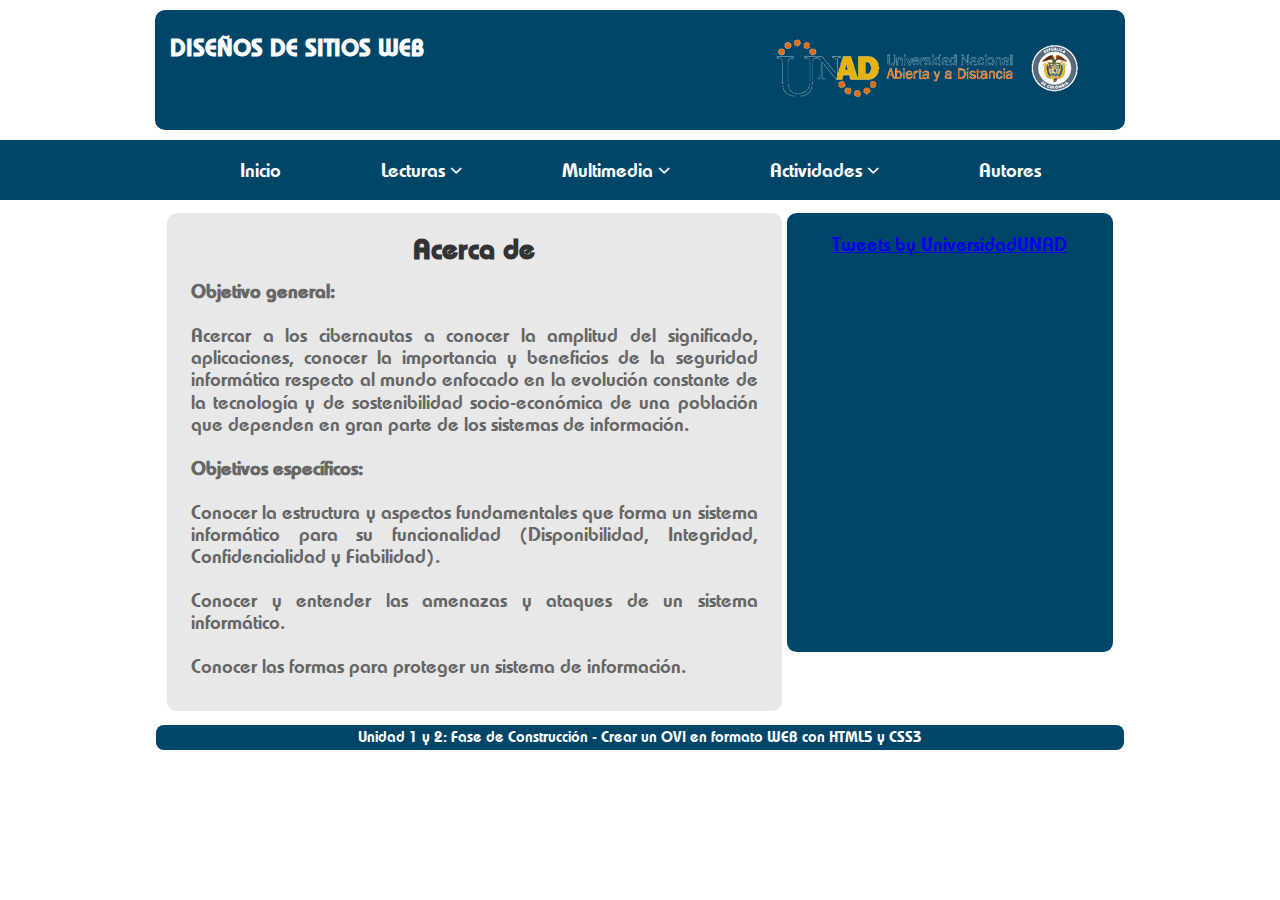
<file: index.html>
<!DOCTYPE html>
<html lang="es">

<head>
	<meta charset="UTF-8">
	<title>Seguridad Informática</title>
	<link rel="stylesheet" type="text/css" href="css/normalize.css">
	<link rel="stylesheet" type="text/css" href="css/estilos.css">
	<link rel="stylesheet" href="https://cdnjs.cloudflare.com/ajax/libs/font-awesome/4.7.0/css/font-awesome.min.css">
</head>
<body>
	<header>
		<ul>
			<li class="headertext"><a href="#"><h3>DISEÑOS DE SITIOS WEB</h3></a></li>
			&nbsp;&nbsp;&nbsp;&nbsp;&nbsp;&nbsp;&nbsp;&nbsp;&nbsp;&nbsp;&nbsp;&nbsp;&nbsp;&nbsp;&nbsp;&nbsp;&nbsp;&nbsp;&nbsp;&nbsp;&nbsp;&nbsp;&nbsp;&nbsp;&nbsp;&nbsp;&nbsp;&nbsp;&nbsp;&nbsp;
			&nbsp;&nbsp;&nbsp;&nbsp;&nbsp;&nbsp;&nbsp;&nbsp;&nbsp;&nbsp;&nbsp;&nbsp;&nbsp;&nbsp;&nbsp;&nbsp;&nbsp;&nbsp;&nbsp;&nbsp;&nbsp;&nbsp;&nbsp;
			<li class="headerlogo"><a href="#"><img src="images/logoUNAD.png"/></a>
		</ul>		
	</header>
	<nav>
		<ul>
			<li><a href="index.html">Inicio</a></li>
			<li><a href="#">Lecturas <span class="fa fa-angle-down"></span></a>
				<ul>
					<li><a href="seguridadinformatica.html">Seguridad Informática</a></li>
					<li><a href="aspectosfundamentales.html">Aspectos fundamentales</a></li>
					<li><a href="vulnerabilidades.html">Vulnerabilidades</a></li>
					<li><a href="amenazasyataques.html">Amenazas y ataques</a></li>
					<li><a href="comoprotegernos.html">Como protegernos</a></li>
				</ul>
			</li>
			<li><a href="#">Multimedia <span class="fa fa-angle-down"></a>
				<ul>
					<li><a href="video1.html">Video 1</a></li>
					<li><a href="video2.html">Video 2</a></li>
				</ul>
			</li>
			<li><a href="#">Actividades <span class="fa fa-angle-down"></a>
				<ul>
					<li><a href="actividad1.html">Actividad 1</a></li>
					<li><a href="actividad2.html">Actividad 2</a></li>
					<li><a href="actividad3.html">Actividad 3</a></li>
				</ul>
			</li>
			<li><a href="autores.html">Autores</a></li>
		</ul>
	</nav>
	<section id="contenedor">
		<section id="principal">
			<h2>Acerca de</h2>
			<article>
				<strong id="negrita"><p id="p-titulo1">Objetivo general: </strong><br><br>
				<p>Acercar a los cibernautas a conocer la amplitud del significado, aplicaciones, conocer la importancia y beneficios de la seguridad informática respecto al mundo enfocado en la evolución constante de la tecnología y de sostenibilidad socio-económica de una población que dependen en gran parte de los sistemas de información.</p>
				<br>
				<strong><p id="p-titulo1">Objetivos específicos: </p></strong><br>
				<p>Conocer la estructura y aspectos fundamentales que forma un sistema informático para su funcionalidad (Disponibilidad, Integridad, Confidencialidad y Fiabilidad).</p>
				<br>
				<p>Conocer y entender las amenazas y ataques de un sistema informático.</p>
				<br>
				<p>Conocer las formas para proteger un sistema de información.</p>
			</article>
		</section>
		<aside>
			<a class="twitter-timeline" href="https://twitter.com/UniversidadUNAD?ref_src=twsrc%5Etfw" width="300" height="400">Tweets by UniversidadUNAD</a> <script async src="https://platform.twitter.com/widgets.js" charset="utf-8"></script><br>

			<div id="sfcbcbadtf2hupscwbwtsmecyfk2a8blt8u"></div>
			<script type="text/javascript" src="https://counter10.allfreecounter.com/private/counter.js?c=bcbadtf2hupscwbwtsmecyfk2a8blt8u&down=async" async></script>
			<noscript><a href="https://www.contadorvisitasgratis.com" title="contador de visitas gratis"><img src="https://counter10.allfreecounter.com/private/contadorvisitasgratis.php?c=bcbadtf2hupscwbwtsmecyfk2a8blt8u" border="0" title="contador de visitas gratis" alt="contador de visitas gratis"></a></noscript>
		</aside>
	</section>
	<footer>
		Unidad 1 y 2: Fase de Construcción - Crear un OVI en formato WEB con HTML5 y CSS3
	</footer>	
	<script>src="js/jquery_3.3.1.js"</script>
	<script>src="js/modernizr-custom.js"</script>
	<script>src="js/prefixfree.js"</script>
</body>
</html>
</file>
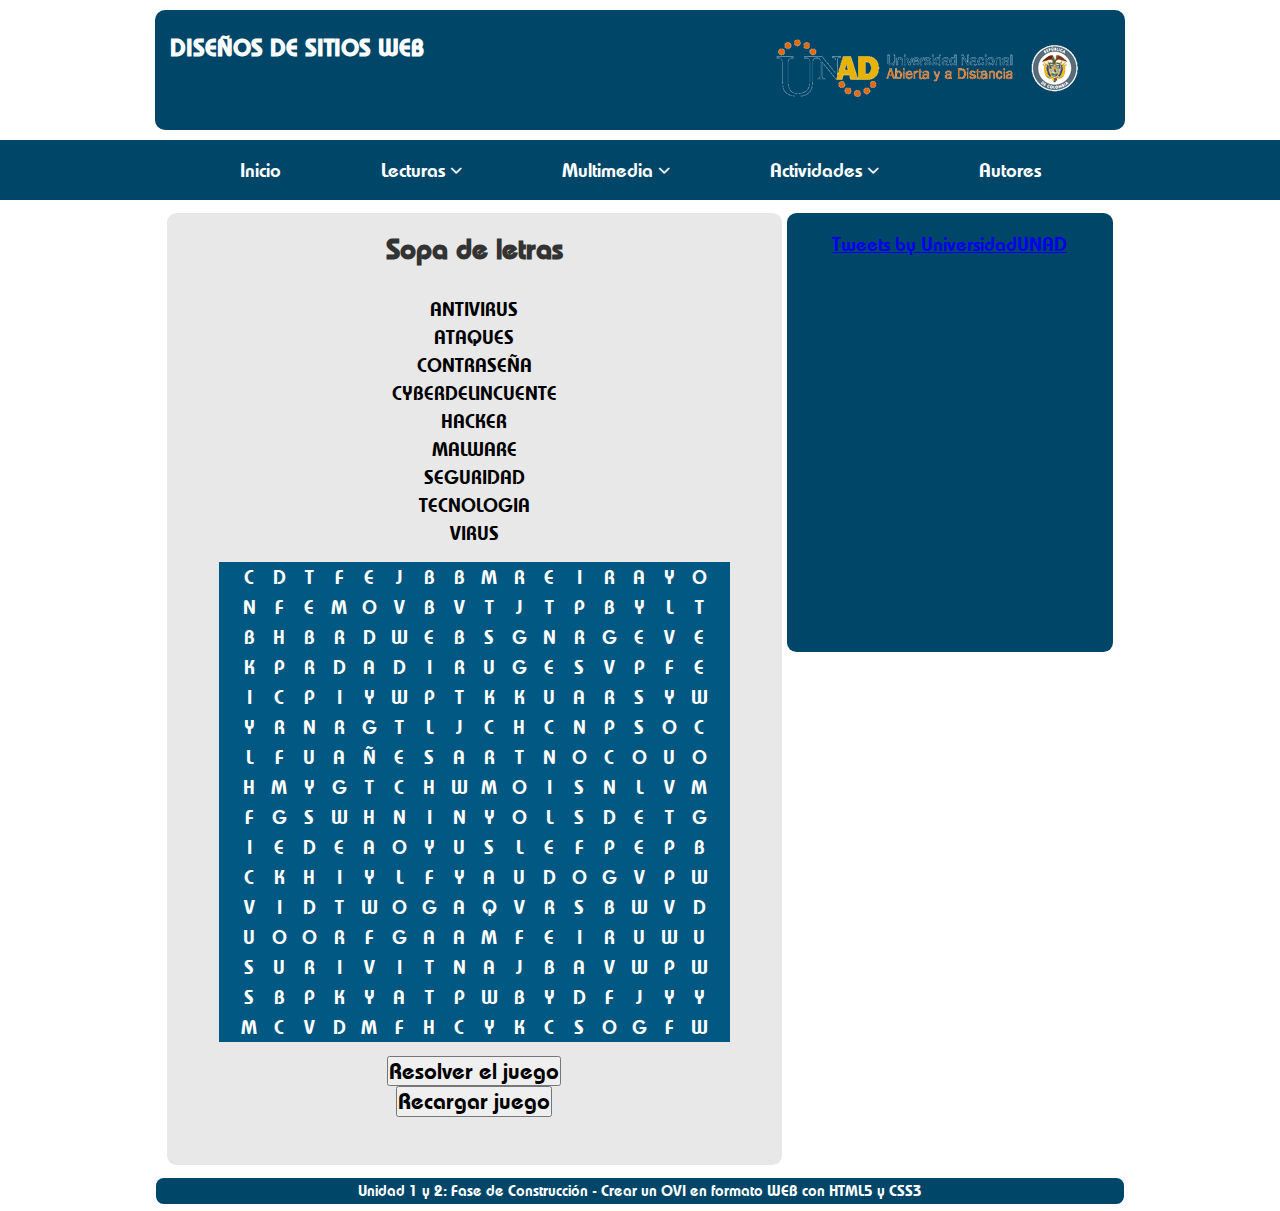
<file: actividad1.html>
<!DOCTYPE html>
<html lang="es">

<head>
	<meta charset="UTF-8">
	<title>Seguridad Informática</title>
	<link rel="stylesheet" type="text/css" href="css/normalize.css">
	<link rel="stylesheet" type="text/css" href="css/estilos.css">
	<link rel="stylesheet" href="https://cdnjs.cloudflare.com/ajax/libs/font-awesome/4.7.0/css/font-awesome.min.css">
	<script language="javascript" type="text/javascript" src="https://ajax.googleapis.com/ajax/libs/jquery/1.7.1/jquery.min.js"></script> 
    <script type="text/javascript" src="js/wordfind.js"></script> 
    <script type="text/javascript" src="js/wordfindgame.js"></script>
</head>
<body>
	<header>
		<ul>
			<li class="headertext"><a href="#"><h3>DISEÑOS DE SITIOS WEB</h3></a></li>
			&nbsp;&nbsp;&nbsp;&nbsp;&nbsp;&nbsp;&nbsp;&nbsp;&nbsp;&nbsp;&nbsp;&nbsp;&nbsp;&nbsp;&nbsp;&nbsp;&nbsp;&nbsp;&nbsp;&nbsp;&nbsp;&nbsp;&nbsp;&nbsp;&nbsp;&nbsp;&nbsp;&nbsp;&nbsp;&nbsp;
			&nbsp;&nbsp;&nbsp;&nbsp;&nbsp;&nbsp;&nbsp;&nbsp;&nbsp;&nbsp;&nbsp;&nbsp;&nbsp;&nbsp;&nbsp;&nbsp;&nbsp;&nbsp;&nbsp;&nbsp;&nbsp;&nbsp;&nbsp;
			<li class="headerlogo"><a href="#"><img src="images/logoUNAD.png"/></a>
		</ul>		
	</header>
	<nav>
		<ul>
			<li><a href="index.html">Inicio</a></li>
			<li><a href="#">Lecturas <span class="fa fa-angle-down"></span></a>
				<ul>
					<li><a href="seguridadinformatica.html">Seguridad Informática</a></li>
					<li><a href="aspectosfundamentales.html">Aspectos fundamentales</a></li>
					<li><a href="vulnerabilidades.html">Vulnerabilidades</a></li>
					<li><a href="amenazasyataques.html">Amenazas y ataques</a></li>
					<li><a href="comoprotegernos.html">Como protegernos</a></li>
				</ul>
			</li>
			<li><a href="#">Multimedia <span class="fa fa-angle-down"></a>
				<ul>
					<li><a href="video1.html">Video 1</a></li>
					<li><a href="video2.html">Video 2</a></li>
				</ul>
			</li>
			<li><a href="#">Actividades <span class="fa fa-angle-down"></a>
				<ul>
					<li><a href="actividad1.html">Actividad 1</a></li>
					<li><a href="actividad2.html">Actividad 2</a></li>
					<li><a href="actividad3.html">Actividad 3</a></li>
				</ul>
			</li>
			<li><a href="autores.html">Autores</a></li>
		</ul>
	</nav>
	<section id="contenedor">
		<section id="principal">
			<h2>Sopa de letras</h2>
			<article>
				<div id="contenedor">

    				<div id='Palabras'></div>
    				
    				<div id='juego'></div>

    				<div><button id='solve'>Resolver el juego</button></div>
					<p></p>
    				<div><button id="renew">Recargar juego</button> 
    				</div>

    			</div>

    			  <script>
    var words = ['CYBERDELINCUENTE','VIRUS','HACKER','ATAQUES','SEGURIDAD','CONTRASEÑA','MALWARE','TECNOLOGIA','ANTIVIRUS'];
    var gamePuzzle = wordfindgame.create(words, '#juego', '#Palabras'); 
        
    var puzzle = wordfind.newPuzzle(words,{height: 10, width:10, fillBlanks: false});
    wordfind.print(puzzle);   
        
    $('#solve').click( function() {wordfindgame.solve(gamePuzzle, words);});

    $('#renew').click( function() {location.reload();});
        
    </script>
			</article>
		</section>
		<aside>
			<a class="twitter-timeline" href="https://twitter.com/UniversidadUNAD?ref_src=twsrc%5Etfw" width="300" height="400">Tweets by UniversidadUNAD</a> <script async src="https://platform.twitter.com/widgets.js" charset="utf-8"></script><br>

			<div id="sfcbcbadtf2hupscwbwtsmecyfk2a8blt8u"></div>
			<script type="text/javascript" src="https://counter10.allfreecounter.com/private/counter.js?c=bcbadtf2hupscwbwtsmecyfk2a8blt8u&down=async" async></script>
			<noscript><a href="https://www.contadorvisitasgratis.com" title="contador de visitas gratis"><img src="https://counter10.allfreecounter.com/private/contadorvisitasgratis.php?c=bcbadtf2hupscwbwtsmecyfk2a8blt8u" border="0" title="contador de visitas gratis" alt="contador de visitas gratis"></a></noscript>
		</aside>
	</section>
	<footer>
		Unidad 1 y 2: Fase de Construcción - Crear un OVI en formato WEB con HTML5 y CSS3
	</footer>	
	<script>src="js/jquery_3.3.1.js"</script>
	<script>src="js/modernizr-custom.js"</script>
	<script>src="js/prefixfree.js"</script>
</body>
</html>
</file>
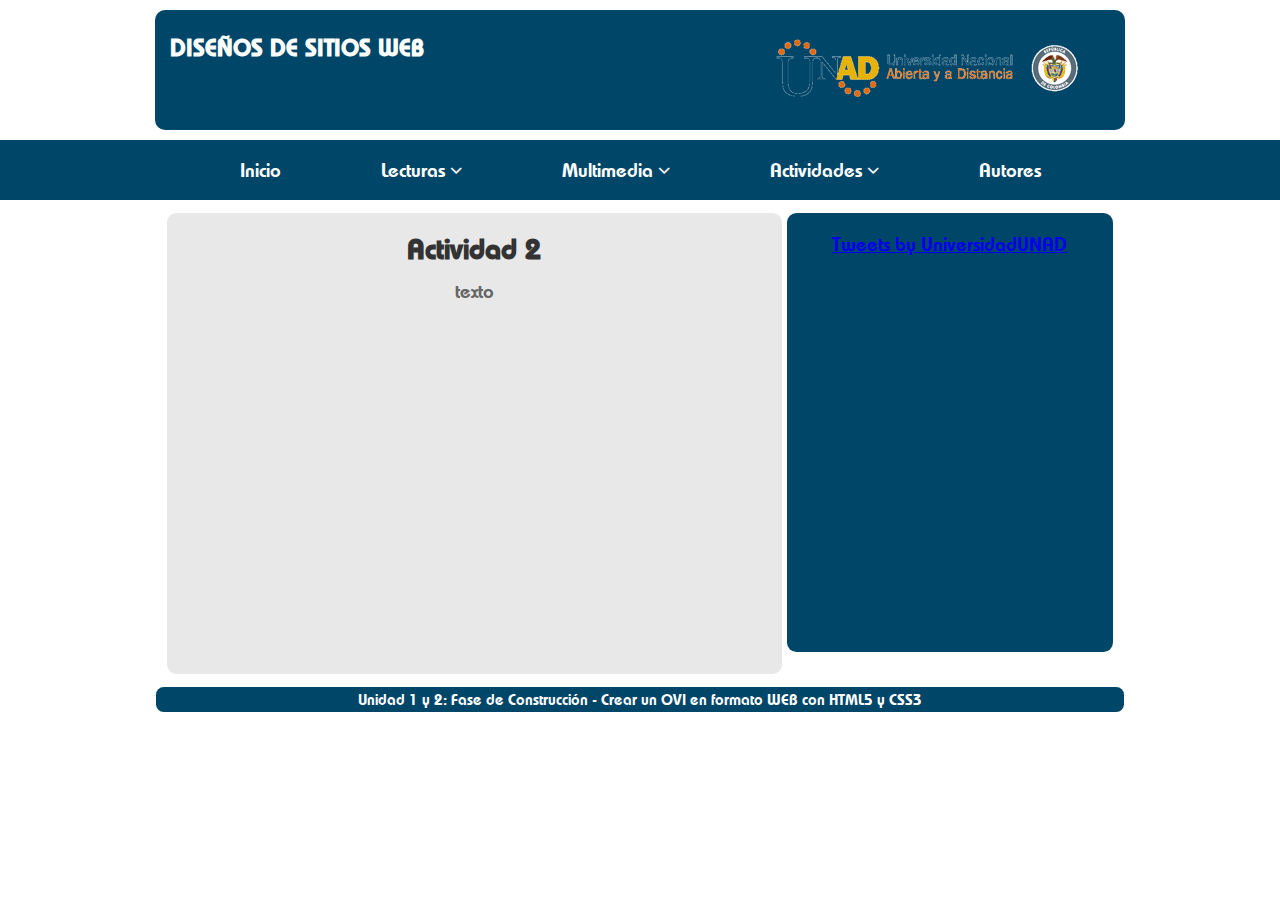
<file: actividad2.html>
<!DOCTYPE html>
<html lang="es">

<head>
	<meta charset="UTF-8">
	<title>Seguridad Informática</title>
	<link rel="stylesheet" type="text/css" href="css/normalize.css">
	<link rel="stylesheet" type="text/css" href="css/estilos.css">
	<link rel="stylesheet" href="https://cdnjs.cloudflare.com/ajax/libs/font-awesome/4.7.0/css/font-awesome.min.css">
</head>
<body>
	<header>
		<ul>
			<li class="headertext"><a href="#"><h3>DISEÑOS DE SITIOS WEB</h3></a></li>
			&nbsp;&nbsp;&nbsp;&nbsp;&nbsp;&nbsp;&nbsp;&nbsp;&nbsp;&nbsp;&nbsp;&nbsp;&nbsp;&nbsp;&nbsp;&nbsp;&nbsp;&nbsp;&nbsp;&nbsp;&nbsp;&nbsp;&nbsp;&nbsp;&nbsp;&nbsp;&nbsp;&nbsp;&nbsp;&nbsp;
			&nbsp;&nbsp;&nbsp;&nbsp;&nbsp;&nbsp;&nbsp;&nbsp;&nbsp;&nbsp;&nbsp;&nbsp;&nbsp;&nbsp;&nbsp;&nbsp;&nbsp;&nbsp;&nbsp;&nbsp;&nbsp;&nbsp;&nbsp;
			<li class="headerlogo"><a href="#"><img src="images/logoUNAD.png"/></a>
		</ul>		
	</header>
	<nav>
		<ul>
			<li><a href="index.html">Inicio</a></li>
			<li><a href="#">Lecturas <span class="fa fa-angle-down"></span></a>
				<ul>
					<li><a href="seguridadinformatica.html">Seguridad Informática</a></li>
					<li><a href="aspectosfundamentales.html">Aspectos fundamentales</a></li>
					<li><a href="vulnerabilidades.html">Vulnerabilidades</a></li>
					<li><a href="amenazasyataques.html">Amenazas y ataques</a></li>
					<li><a href="comoprotegernos.html">Como protegernos</a></li>
				</ul>
			</li>
			<li><a href="#">Multimedia <span class="fa fa-angle-down"></a>
				<ul>
					<li><a href="video1.html">Video 1</a></li>
					<li><a href="video2.html">Video 2</a></li>
				</ul>
			</li>
			<li><a href="#">Actividades <span class="fa fa-angle-down"></a>
				<ul>
					<li><a href="actividad1.html">Actividad 1</a></li>
					<li><a href="actividad2.html">Actividad 2</a></li>
					<li><a href="actividad3.html">Actividad 3</a></li>
				</ul>
			</li>
			<li><a href="autores.html">Autores</a></li>
		</ul>
	</nav>
	<section id="contenedor">
		<section id="principal">
			<h2>Actividad 2</h2>
			<article>
				texto
			</article>
		</section>
		<aside>
			<a class="twitter-timeline" href="https://twitter.com/UniversidadUNAD?ref_src=twsrc%5Etfw" width="300" height="400">Tweets by UniversidadUNAD</a> <script async src="https://platform.twitter.com/widgets.js" charset="utf-8"></script><br>

			<div id="sfcbcbadtf2hupscwbwtsmecyfk2a8blt8u"></div>
			<script type="text/javascript" src="https://counter10.allfreecounter.com/private/counter.js?c=bcbadtf2hupscwbwtsmecyfk2a8blt8u&down=async" async></script>
			<noscript><a href="https://www.contadorvisitasgratis.com" title="contador de visitas gratis"><img src="https://counter10.allfreecounter.com/private/contadorvisitasgratis.php?c=bcbadtf2hupscwbwtsmecyfk2a8blt8u" border="0" title="contador de visitas gratis" alt="contador de visitas gratis"></a></noscript>
		</aside>
	</section>
	<footer>
		Unidad 1 y 2: Fase de Construcción - Crear un OVI en formato WEB con HTML5 y CSS3
	</footer>	
	<script>src="js/jquery_3.3.1.js"</script>
	<script>src="js/modernizr-custom.js"</script>
	<script>src="js/prefixfree.js"</script>
</body>
</html>
</file>
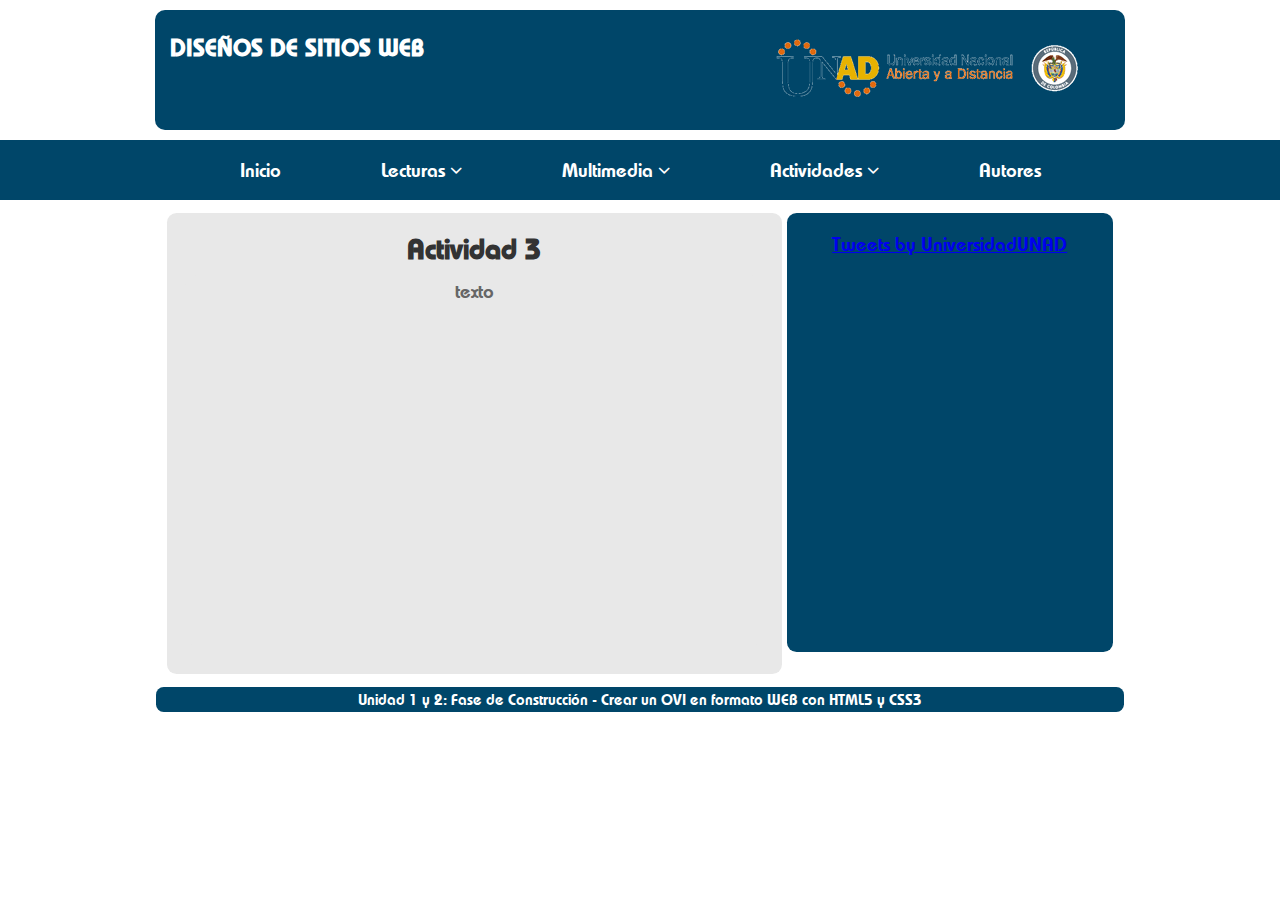
<file: actividad3.html>
<!DOCTYPE html>
<html lang="es">

<head>
	<meta charset="UTF-8">
	<title>Seguridad Informática</title>
	<link rel="stylesheet" type="text/css" href="css/normalize.css">
	<link rel="stylesheet" type="text/css" href="css/estilos.css">
	<link rel="stylesheet" href="https://cdnjs.cloudflare.com/ajax/libs/font-awesome/4.7.0/css/font-awesome.min.css">
</head>
<body>
	<header>
		<ul>
			<li class="headertext"><a href="#"><h3>DISEÑOS DE SITIOS WEB</h3></a></li>
			&nbsp;&nbsp;&nbsp;&nbsp;&nbsp;&nbsp;&nbsp;&nbsp;&nbsp;&nbsp;&nbsp;&nbsp;&nbsp;&nbsp;&nbsp;&nbsp;&nbsp;&nbsp;&nbsp;&nbsp;&nbsp;&nbsp;&nbsp;&nbsp;&nbsp;&nbsp;&nbsp;&nbsp;&nbsp;&nbsp;
			&nbsp;&nbsp;&nbsp;&nbsp;&nbsp;&nbsp;&nbsp;&nbsp;&nbsp;&nbsp;&nbsp;&nbsp;&nbsp;&nbsp;&nbsp;&nbsp;&nbsp;&nbsp;&nbsp;&nbsp;&nbsp;&nbsp;&nbsp;
			<li class="headerlogo"><a href="#"><img src="images/logoUNAD.png"/></a>
		</ul>		
	</header>
	<nav>
		<ul>
			<li><a href="index.html">Inicio</a></li>
			<li><a href="#">Lecturas <span class="fa fa-angle-down"></span></a>
				<ul>
					<li><a href="seguridadinformatica.html">Seguridad Informática</a></li>
					<li><a href="aspectosfundamentales.html">Aspectos fundamentales</a></li>
					<li><a href="vulnerabilidades.html">Vulnerabilidades</a></li>
					<li><a href="amenazasyataques.html">Amenazas y ataques</a></li>
					<li><a href="comoprotegernos.html">Como protegernos</a></li>
				</ul>
			</li>
			<li><a href="#">Multimedia <span class="fa fa-angle-down"></a>
				<ul>
					<li><a href="video1.html">Video 1</a></li>
					<li><a href="video2.html">Video 2</a></li>
				</ul>
			</li>
			<li><a href="#">Actividades <span class="fa fa-angle-down"></a>
				<ul>
					<li><a href="actividad1.html">Actividad 1</a></li>
					<li><a href="actividad2.html">Actividad 2</a></li>
					<li><a href="actividad3.html">Actividad 3</a></li>
				</ul>
			</li>
			<li><a href="autores.html">Autores</a></li>
		</ul>
	</nav>
	<section id="contenedor">
		<section id="principal">
			<h2>Actividad 3</h2>
			<article>
				texto
			</article>
		</section>
		<aside>
			<a class="twitter-timeline" href="https://twitter.com/UniversidadUNAD?ref_src=twsrc%5Etfw" width="300" height="400">Tweets by UniversidadUNAD</a> <script async src="https://platform.twitter.com/widgets.js" charset="utf-8"></script><br>

			<div id="sfcbcbadtf2hupscwbwtsmecyfk2a8blt8u"></div>
			<script type="text/javascript" src="https://counter10.allfreecounter.com/private/counter.js?c=bcbadtf2hupscwbwtsmecyfk2a8blt8u&down=async" async></script>
			<noscript><a href="https://www.contadorvisitasgratis.com" title="contador de visitas gratis"><img src="https://counter10.allfreecounter.com/private/contadorvisitasgratis.php?c=bcbadtf2hupscwbwtsmecyfk2a8blt8u" border="0" title="contador de visitas gratis" alt="contador de visitas gratis"></a></noscript>
		</aside>
	</section>
	<footer>
		Unidad 1 y 2: Fase de Construcción - Crear un OVI en formato WEB con HTML5 y CSS3
	</footer>	
	<script>src="js/jquery_3.3.1.js"</script>
	<script>src="js/modernizr-custom.js"</script>
	<script>src="js/prefixfree.js"</script>
</body>
</html>
</file>
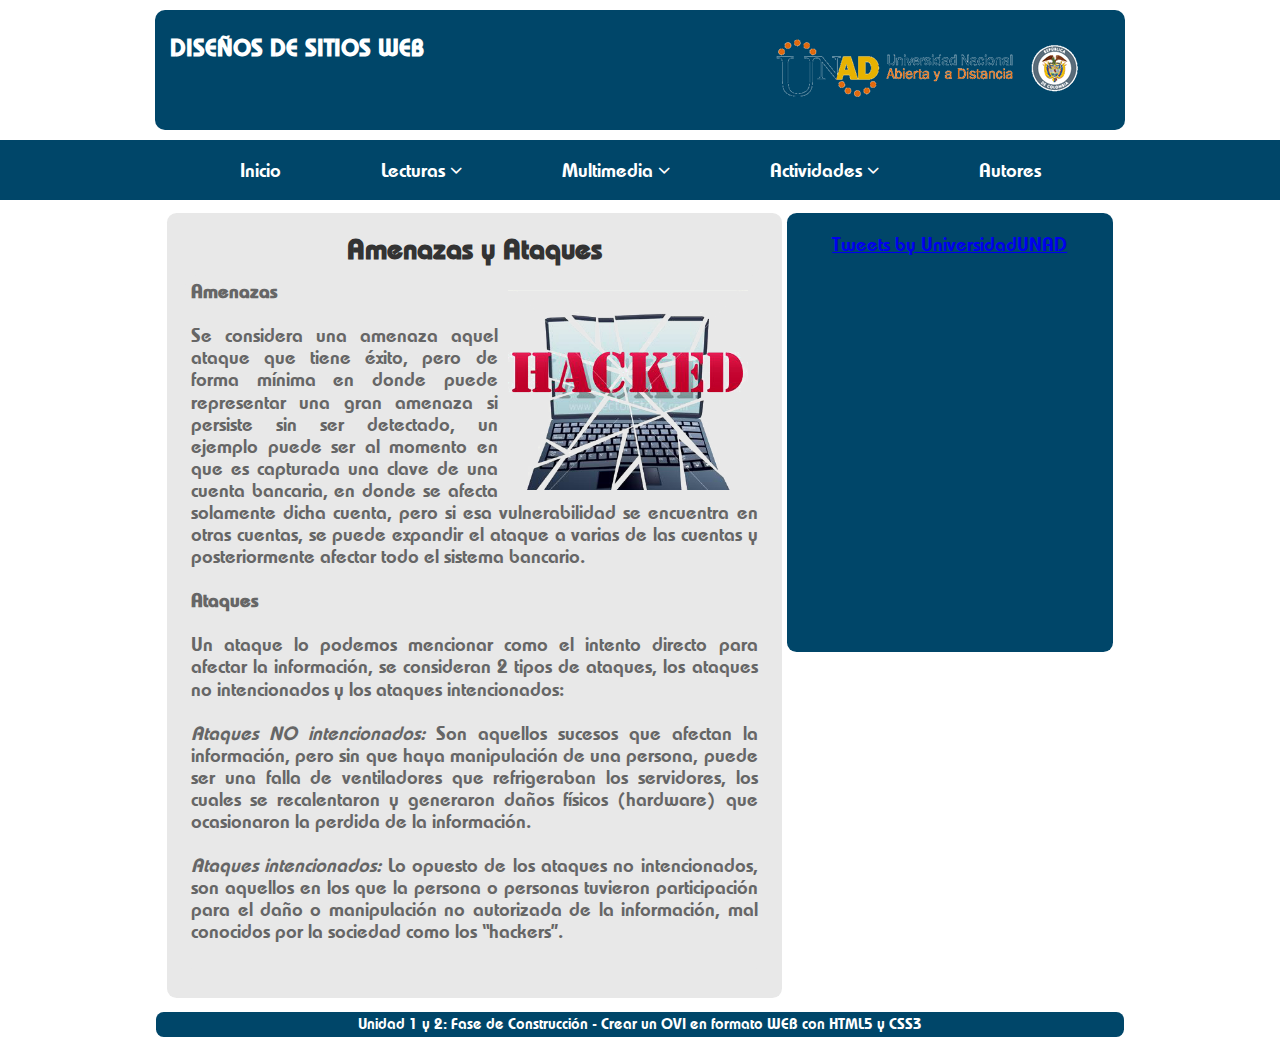
<file: amenazasyataques.html>
<!DOCTYPE html>
<html lang="es">

<head>
	<meta charset="UTF-8">
	<title>Seguridad Informática</title>
	<link rel="stylesheet" type="text/css" href="css/normalize.css">
	<link rel="stylesheet" type="text/css" href="css/estilos.css">
	<link rel="stylesheet" href="https://cdnjs.cloudflare.com/ajax/libs/font-awesome/4.7.0/css/font-awesome.min.css">
</head>
<body>
	<header>
		<ul>
			<li class="headertext"><a href="#"><h3>DISEÑOS DE SITIOS WEB</h3></a></li>
			&nbsp;&nbsp;&nbsp;&nbsp;&nbsp;&nbsp;&nbsp;&nbsp;&nbsp;&nbsp;&nbsp;&nbsp;&nbsp;&nbsp;&nbsp;&nbsp;&nbsp;&nbsp;&nbsp;&nbsp;&nbsp;&nbsp;&nbsp;&nbsp;&nbsp;&nbsp;&nbsp;&nbsp;&nbsp;&nbsp;
			&nbsp;&nbsp;&nbsp;&nbsp;&nbsp;&nbsp;&nbsp;&nbsp;&nbsp;&nbsp;&nbsp;&nbsp;&nbsp;&nbsp;&nbsp;&nbsp;&nbsp;&nbsp;&nbsp;&nbsp;&nbsp;&nbsp;&nbsp;
			<li class="headerlogo"><a href="#"><img src="images/logoUNAD.png"/></a>
		</ul>		
	</header>
	<nav>
		<ul>
			<li><a href="index.html">Inicio</a></li>
			<li><a href="#">Lecturas <span class="fa fa-angle-down"></span></a>
				<ul>
					<li><a href="seguridadinformatica.html">Seguridad Informática</a></li>
					<li><a href="aspectosfundamentales.html">Aspectos fundamentales</a></li>
					<li><a href="vulnerabilidades.html">Vulnerabilidades</a></li>
					<li><a href="amenazasyataques.html">Amenazas y ataques</a></li>
					<li><a href="comoprotegernos.html">Como protegernos</a></li>
				</ul>
			</li>
			<li><a href="#">Multimedia <span class="fa fa-angle-down"></a>
				<ul>
					<li><a href="video1.html">Video 1</a></li>
					<li><a href="video2.html">Video 2</a></li>
				</ul>
			</li>
			<li><a href="#">Actividades <span class="fa fa-angle-down"></a>
				<ul>
					<li><a href="actividad1.html">Actividad 1</a></li>
					<li><a href="actividad2.html">Actividad 2</a></li>
					<li><a href="actividad3.html">Actividad 3</a></li>
				</ul>
			</li>
			<li><a href="autores.html">Autores</a></li>
		</ul>
	</nav>
	<section id="contenedor">
		<section id="principal">
			<h2>Amenazas y Ataques</h2>
			<article>
				<img id="imagenes" src="images/4.png" width="240" height="200" style="margin: 10px 10px 10px 10px;float: right; " />
				<strong id="negrita"><p id="p-titulo1">Amenazas</strong><br><br>

				<p>Se considera una amenaza aquel ataque que tiene éxito, pero de forma mínima en donde puede representar una gran amenaza si persiste sin ser detectado, un ejemplo puede ser al momento en que es capturada una clave de una cuenta bancaria, en donde se afecta solamente dicha cuenta, pero si esa vulnerabilidad se encuentra en otras cuentas, se puede expandir el ataque a varias de las cuentas y posteriormente afectar todo el sistema bancario.</p><br>

				<strong id="negrita"><p id="p-titulo1">Ataques</strong><br><br>

				<p>Un ataque lo podemos mencionar como el intento directo para afectar la información, se consideran 2 tipos de ataques, los ataques no intencionados y los ataques intencionados:</p><br>

				<p><i>Ataques NO intencionados:</i> Son aquellos sucesos que afectan la información, pero sin que haya manipulación de una persona, puede ser una falla de ventiladores que refrigeraban los servidores, los cuales se recalentaron y generaron daños físicos (hardware) que ocasionaron la perdida de la información.</p><br>

				<p><i>Ataques intencionados:</i> Lo opuesto de los ataques no intencionados, son aquellos en los que la persona o personas tuvieron participación para el daño o manipulación no autorizada de la información, mal conocidos por la sociedad como los “hackers”.</p><br>

			</article>
		</section>
		<aside>
			<a class="twitter-timeline" href="https://twitter.com/UniversidadUNAD?ref_src=twsrc%5Etfw" width="300" height="690">Tweets by UniversidadUNAD</a> <script async src="https://platform.twitter.com/widgets.js" charset="utf-8"></script><br>

			<div id="sfcbcbadtf2hupscwbwtsmecyfk2a8blt8u"></div>
			<script type="text/javascript" src="https://counter10.allfreecounter.com/private/counter.js?c=bcbadtf2hupscwbwtsmecyfk2a8blt8u&down=async" async></script>
			<noscript><a href="https://www.contadorvisitasgratis.com" title="contador de visitas gratis"><img src="https://counter10.allfreecounter.com/private/contadorvisitasgratis.php?c=bcbadtf2hupscwbwtsmecyfk2a8blt8u" border="0" title="contador de visitas gratis" alt="contador de visitas gratis"></a></noscript>
		</aside>
	</section>
	<footer>
		Unidad 1 y 2: Fase de Construcción - Crear un OVI en formato WEB con HTML5 y CSS3
	</footer>	
	<script>src="js/jquery_3.3.1.js"</script>
	<script>src="js/modernizr-custom.js"</script>
	<script>src="js/prefixfree.js"</script>
</body>
</html>
</file>
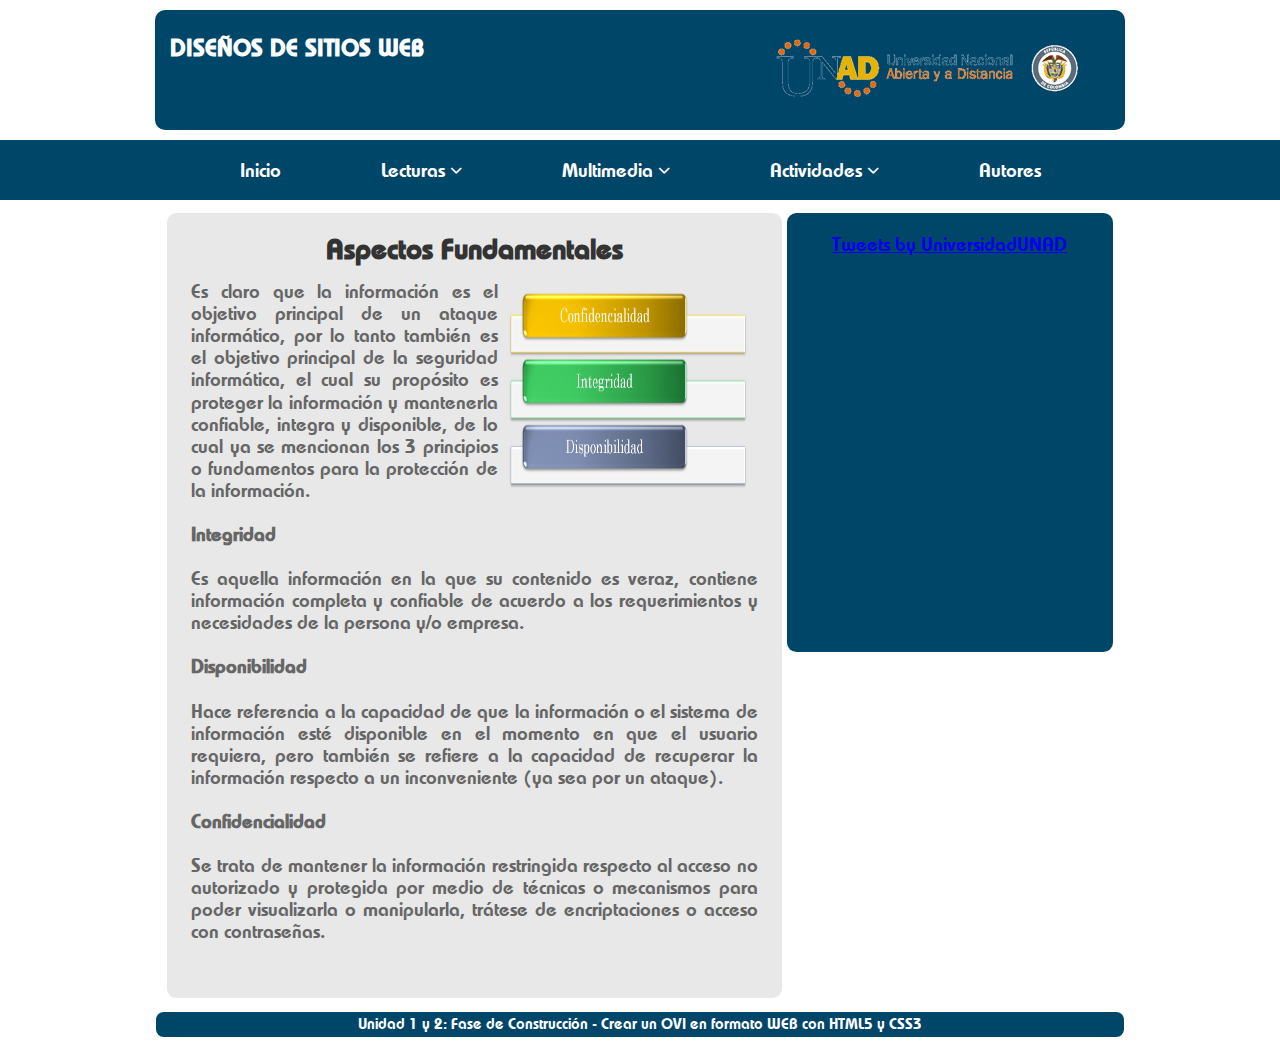
<file: aspectosfundamentales.html>
<!DOCTYPE html>
<html lang="es">

<head>
	<meta charset="UTF-8">
	<title>Seguridad Informática</title>
	<link rel="stylesheet" type="text/css" href="css/normalize.css">
	<link rel="stylesheet" type="text/css" href="css/estilos.css">
	<link rel="stylesheet" href="https://cdnjs.cloudflare.com/ajax/libs/font-awesome/4.7.0/css/font-awesome.min.css">
</head>
<body>
	<header>
		<ul>
			<li class="headertext"><a href="#"><h3>DISEÑOS DE SITIOS WEB</h3></a></li>
			&nbsp;&nbsp;&nbsp;&nbsp;&nbsp;&nbsp;&nbsp;&nbsp;&nbsp;&nbsp;&nbsp;&nbsp;&nbsp;&nbsp;&nbsp;&nbsp;&nbsp;&nbsp;&nbsp;&nbsp;&nbsp;&nbsp;&nbsp;&nbsp;&nbsp;&nbsp;&nbsp;&nbsp;&nbsp;&nbsp;
			&nbsp;&nbsp;&nbsp;&nbsp;&nbsp;&nbsp;&nbsp;&nbsp;&nbsp;&nbsp;&nbsp;&nbsp;&nbsp;&nbsp;&nbsp;&nbsp;&nbsp;&nbsp;&nbsp;&nbsp;&nbsp;&nbsp;&nbsp;
			<li class="headerlogo"><a href="#"><img src="images/logoUNAD.png"/></a>
		</ul>		
	</header>
	<nav>
		<ul>
			<li><a href="index.html">Inicio</a></li>
			<li><a href="#">Lecturas <span class="fa fa-angle-down"></span></a>
				<ul>
					<li><a href="seguridadinformatica.html">Seguridad Informática</a></li>
					<li><a href="aspectosfundamentales.html">Aspectos fundamentales</a></li>
					<li><a href="vulnerabilidades.html">Vulnerabilidades</a></li>
					<li><a href="amenazasyataques.html">Amenazas y ataques</a></li>
					<li><a href="comoprotegernos.html">Como protegernos</a></li>
				</ul>
			</li>
			<li><a href="#">Multimedia <span class="fa fa-angle-down"></a>
				<ul>
					<li><a href="video1.html">Video 1</a></li>
					<li><a href="video2.html">Video 2</a></li>
				</ul>
			</li>
			<li><a href="#">Actividades <span class="fa fa-angle-down"></a>
				<ul>
					<li><a href="actividad1.html">Actividad 1</a></li>
					<li><a href="actividad2.html">Actividad 2</a></li>
					<li><a href="actividad3.html">Actividad 3</a></li>
				</ul>
			</li>
			<li><a href="autores.html">Autores</a></li>
		</ul>
	</nav>
	<section id="contenedor">
		<section id="principal">
			<h2>Aspectos Fundamentales</h2>
			<article>
				<img id="imagenes" src="images/2.png" width="240" height="200" style="margin: 10px 10px 10px 10px;float: right; " />
				<p>Es claro que la información es el objetivo principal de un ataque informático, por lo tanto también es el objetivo principal de la seguridad informática, el cual su propósito es proteger la información  y mantenerla confiable, integra y disponible, de lo cual ya se mencionan los 3 principios o fundamentos para la protección de la información.</p><br>
				<strong id="negrita"><p id="p-titulo1">Integridad</strong><br><br>
				<p>Es aquella información en la que su contenido es veraz, contiene información completa y confiable de acuerdo a los requerimientos y necesidades de la persona y/o empresa.</p><br>
				<strong id="negrita"><p id="p-titulo1">Disponibilidad</strong><br><br>
				<p>Hace referencia a la capacidad de que la información o el sistema de información esté disponible en el momento en que el usuario requiera, pero también se refiere a la capacidad de recuperar la información respecto a un inconveniente (ya sea por un ataque).</p><br>
				<strong id="negrita"><p id="p-titulo1">Confidencialidad</strong><br><br>
				<p>Se trata de mantener la información restringida respecto al acceso no autorizado y protegida por medio de técnicas o mecanismos para poder visualizarla o manipularla, trátese de encriptaciones o acceso con contraseñas.</p><br>

			</article>
		</section>
		<aside>
			<a class="twitter-timeline" href="https://twitter.com/UniversidadUNAD?ref_src=twsrc%5Etfw" width="300" height="690">Tweets by UniversidadUNAD</a> <script async src="https://platform.twitter.com/widgets.js" charset="utf-8"></script><br>

			<div id="sfcbcbadtf2hupscwbwtsmecyfk2a8blt8u"></div>
			<script type="text/javascript" src="https://counter10.allfreecounter.com/private/counter.js?c=bcbadtf2hupscwbwtsmecyfk2a8blt8u&down=async" async></script>
			<noscript><a href="https://www.contadorvisitasgratis.com" title="contador de visitas gratis"><img src="https://counter10.allfreecounter.com/private/contadorvisitasgratis.php?c=bcbadtf2hupscwbwtsmecyfk2a8blt8u" border="0" title="contador de visitas gratis" alt="contador de visitas gratis"></a></noscript>
		</aside>
	</section>
	<footer>
		Unidad 1 y 2: Fase de Construcción - Crear un OVI en formato WEB con HTML5 y CSS3
	</footer>	
	<script>src="js/jquery_3.3.1.js"</script>
	<script>src="js/modernizr-custom.js"</script>
	<script>src="js/prefixfree.js"</script>
</body>
</html>
</file>
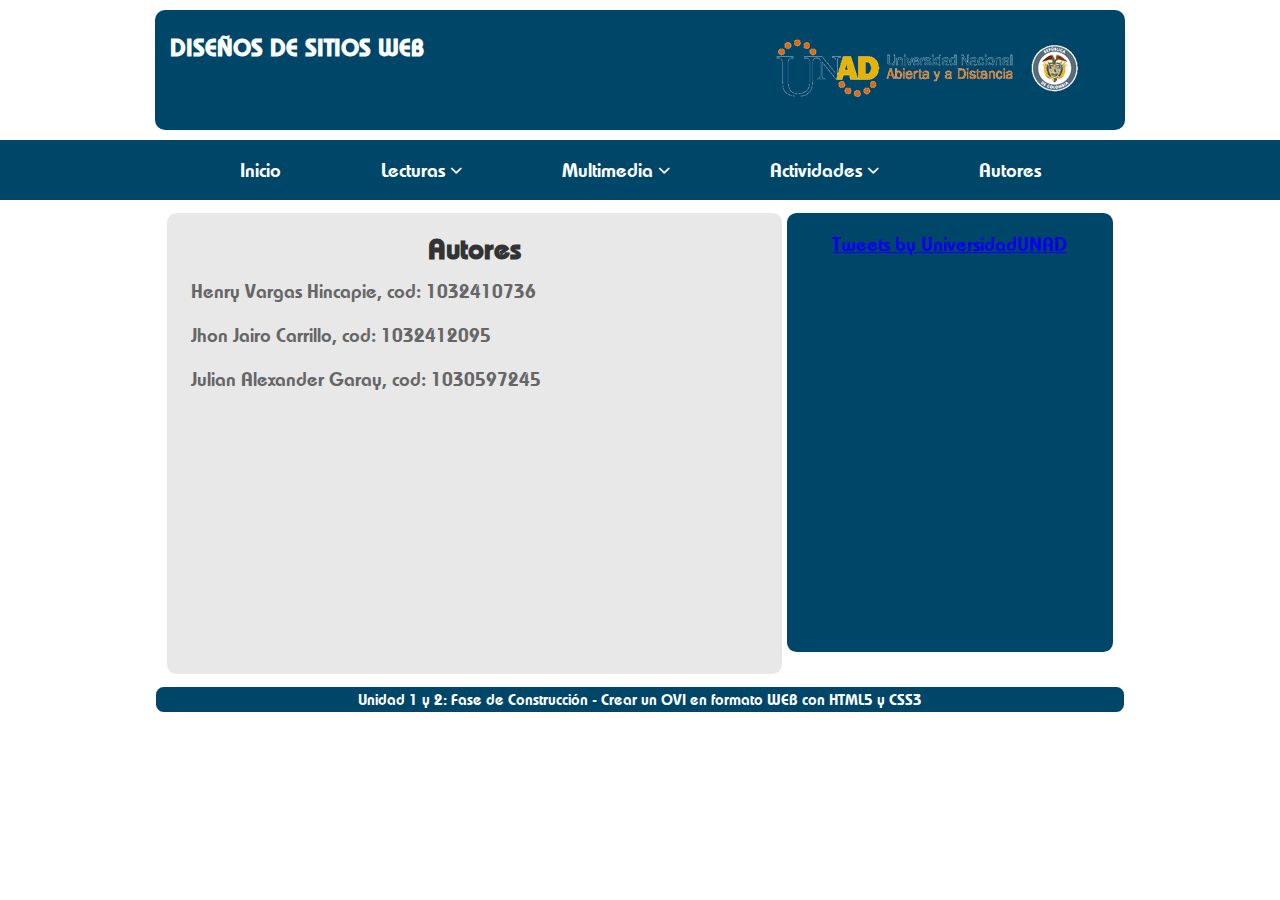
<file: autores.html>
<!DOCTYPE html>
<html lang="es">

<head>
	<meta charset="UTF-8">
	<title>Seguridad Informática</title>
	<link rel="stylesheet" type="text/css" href="css/normalize.css">
	<link rel="stylesheet" type="text/css" href="css/estilos.css">
	<link rel="stylesheet" href="https://cdnjs.cloudflare.com/ajax/libs/font-awesome/4.7.0/css/font-awesome.min.css">
</head>
<body>
	<header>
		<ul>
			<li class="headertext"><a href="#"><h3>DISEÑOS DE SITIOS WEB</h3></a></li>
			&nbsp;&nbsp;&nbsp;&nbsp;&nbsp;&nbsp;&nbsp;&nbsp;&nbsp;&nbsp;&nbsp;&nbsp;&nbsp;&nbsp;&nbsp;&nbsp;&nbsp;&nbsp;&nbsp;&nbsp;&nbsp;&nbsp;&nbsp;&nbsp;&nbsp;&nbsp;&nbsp;&nbsp;&nbsp;&nbsp;
			&nbsp;&nbsp;&nbsp;&nbsp;&nbsp;&nbsp;&nbsp;&nbsp;&nbsp;&nbsp;&nbsp;&nbsp;&nbsp;&nbsp;&nbsp;&nbsp;&nbsp;&nbsp;&nbsp;&nbsp;&nbsp;&nbsp;&nbsp;
			<li class="headerlogo"><a href="#"><img src="images/logoUNAD.png"/></a>
		</ul>		
	</header>
	<nav>
		<ul>
			<li><a href="index.html">Inicio</a></li>
			<li><a href="#">Lecturas <span class="fa fa-angle-down"></span></a>
				<ul>
					<li><a href="seguridadinformatica.html">Seguridad Informática</a></li>
					<li><a href="aspectosfundamentales.html">Aspectos fundamentales</a></li>
					<li><a href="vulnerabilidades.html">Vulnerabilidades</a></li>
					<li><a href="amenazasyataques.html">Amenazas y ataques</a></li>
					<li><a href="comoprotegernos.html">Como protegernos</a></li>
				</ul>
			</li>
			<li><a href="#">Multimedia <span class="fa fa-angle-down"></a>
				<ul>
					<li><a href="video1.html">Video 1</a></li>
					<li><a href="video2.html">Video 2</a></li>
				</ul>
			</li>
			<li><a href="#">Actividades <span class="fa fa-angle-down"></a>
				<ul>
					<li><a href="actividad1.html">Actividad 1</a></li>
					<li><a href="actividad2.html">Actividad 2</a></li>
					<li><a href="actividad3.html">Actividad 3</a></li>
				</ul>
			</li>
			<li><a href="autores.html">Autores</a></li>
		</ul>
	</nav>
	<section id="contenedor">
		<section id="principal">
			<h2>Autores</h2>
			<article>
				<p>Henry Vargas	Hincapie,		cod: 1032410736</p><br>
				<p>Jhon Jairo Carrillo,			cod: 1032412095</p><br>
				<p>Julian Alexander Garay,		cod: 1030597245</p>
			</article>
		</section>
		<aside>
			<a class="twitter-timeline" href="https://twitter.com/UniversidadUNAD?ref_src=twsrc%5Etfw" width="300" height="365">Tweets by UniversidadUNAD</a> <script async src="https://platform.twitter.com/widgets.js" charset="utf-8"></script><br>

			<div id="sfcbcbadtf2hupscwbwtsmecyfk2a8blt8u"></div>
			<script type="text/javascript" src="https://counter10.allfreecounter.com/private/counter.js?c=bcbadtf2hupscwbwtsmecyfk2a8blt8u&down=async" async></script>
			<noscript><a href="https://www.contadorvisitasgratis.com" title="contador de visitas gratis"><img src="https://counter10.allfreecounter.com/private/contadorvisitasgratis.php?c=bcbadtf2hupscwbwtsmecyfk2a8blt8u" border="0" title="contador de visitas gratis" alt="contador de visitas gratis"></a></noscript>
		</aside>
	</section>
	<footer>
		Unidad 1 y 2: Fase de Construcción - Crear un OVI en formato WEB con HTML5 y CSS3
	</footer>	
	<script>src="js/jquery_3.3.1.js"</script>
	<script>src="js/modernizr-custom.js"</script>
	<script>src="js/prefixfree.js"</script>
</body>
</html>
</file>
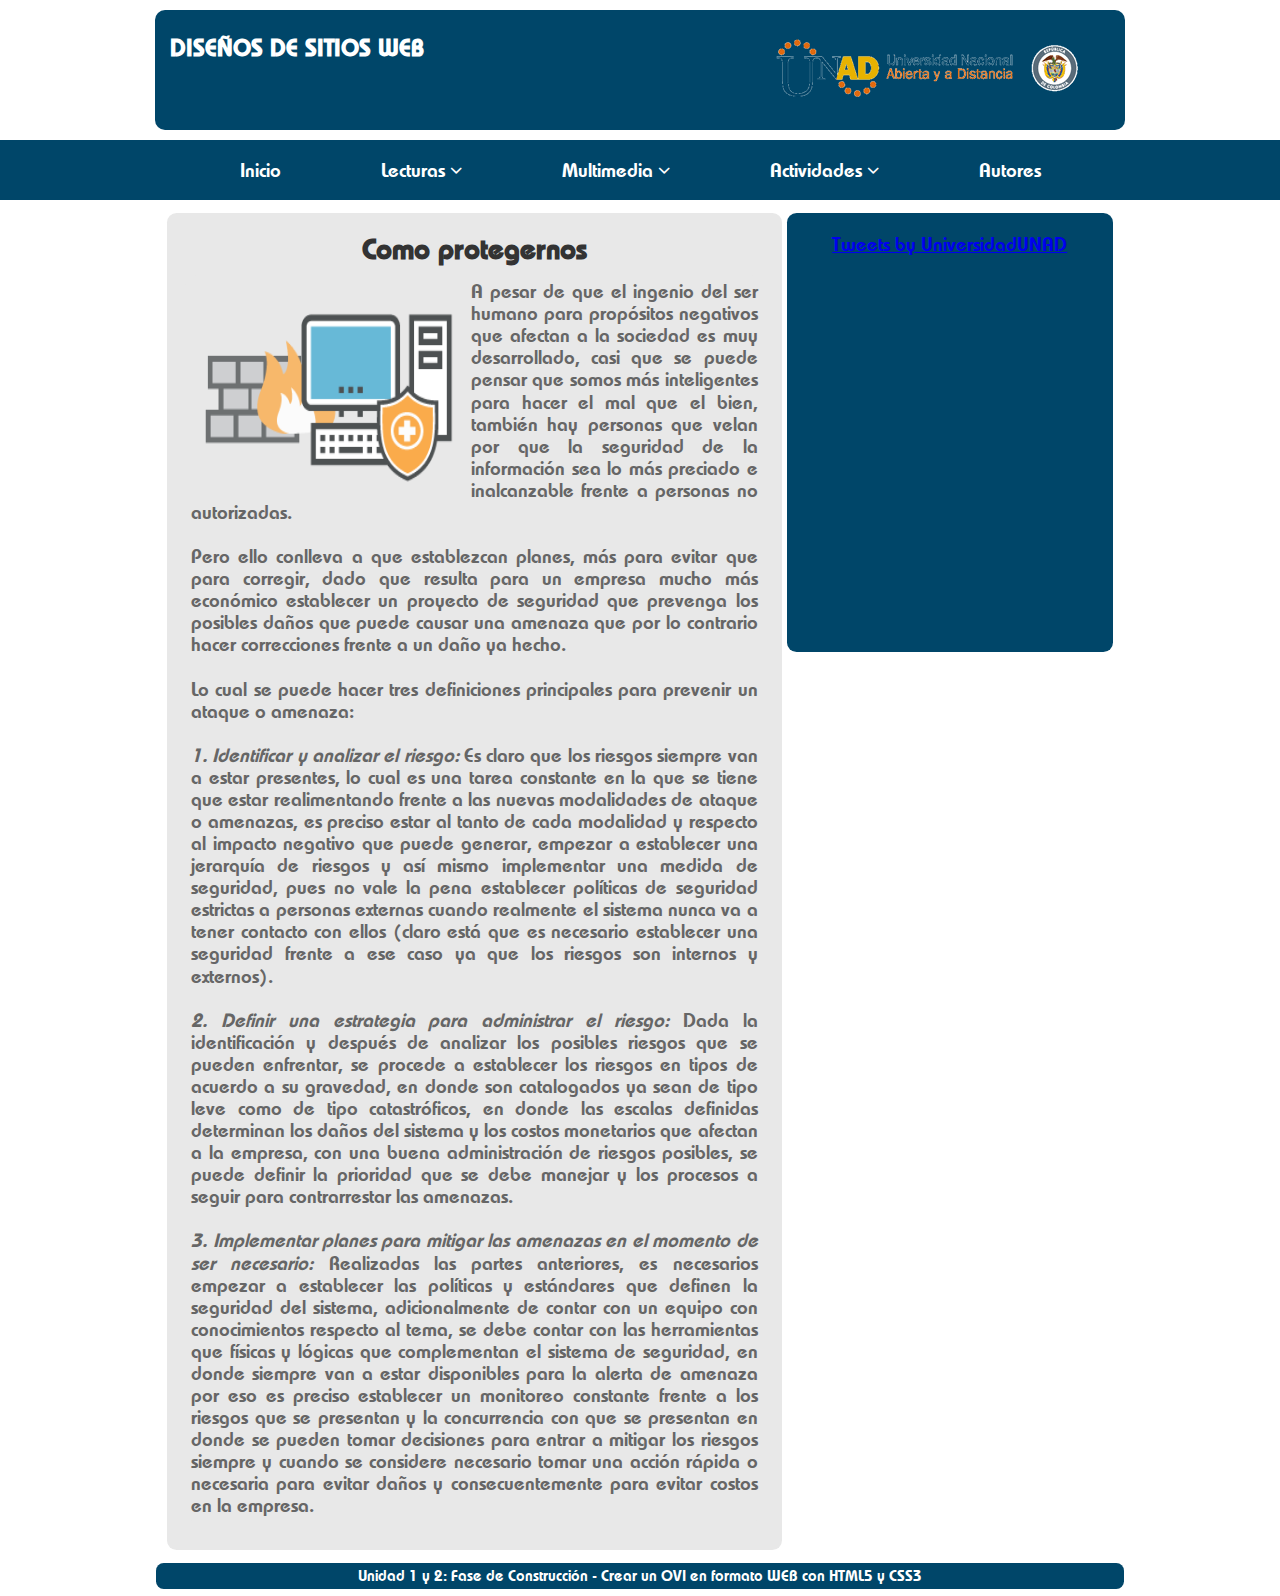
<file: comoprotegernos.html>
<!DOCTYPE html>
<html lang="es">

<head>
	<meta charset="UTF-8">
	<title>Seguridad Informática</title>
	<link rel="stylesheet" type="text/css" href="css/normalize.css">
	<link rel="stylesheet" type="text/css" href="css/estilos.css">
	<link rel="stylesheet" href="https://cdnjs.cloudflare.com/ajax/libs/font-awesome/4.7.0/css/font-awesome.min.css">
</head>
<body>
	<header>
		<ul>
			<li class="headertext"><a href="#"><h3>DISEÑOS DE SITIOS WEB</h3></a></li>
			&nbsp;&nbsp;&nbsp;&nbsp;&nbsp;&nbsp;&nbsp;&nbsp;&nbsp;&nbsp;&nbsp;&nbsp;&nbsp;&nbsp;&nbsp;&nbsp;&nbsp;&nbsp;&nbsp;&nbsp;&nbsp;&nbsp;&nbsp;&nbsp;&nbsp;&nbsp;&nbsp;&nbsp;&nbsp;&nbsp;
			&nbsp;&nbsp;&nbsp;&nbsp;&nbsp;&nbsp;&nbsp;&nbsp;&nbsp;&nbsp;&nbsp;&nbsp;&nbsp;&nbsp;&nbsp;&nbsp;&nbsp;&nbsp;&nbsp;&nbsp;&nbsp;&nbsp;&nbsp;
			<li class="headerlogo"><a href="#"><img src="images/logoUNAD.png"/></a>
		</ul>		
	</header>
	<nav>
		<ul>
			<li><a href="index.html">Inicio</a></li>
			<li><a href="#">Lecturas <span class="fa fa-angle-down"></span></a>
				<ul>
					<li><a href="seguridadinformatica.html">Seguridad Informática</a></li>
					<li><a href="aspectosfundamentales.html">Aspectos fundamentales</a></li>
					<li><a href="vulnerabilidades.html">Vulnerabilidades</a></li>
					<li><a href="amenazasyataques.html">Amenazas y ataques</a></li>
					<li><a href="comoprotegernos.html">Como protegernos</a></li>
				</ul>
			</li>
			<li><a href="#">Multimedia <span class="fa fa-angle-down"></a>
				<ul>
					<li><a href="video1.html">Video 1</a></li>
					<li><a href="video2.html">Video 2</a></li>
				</ul>
			</li>
			<li><a href="#">Actividades <span class="fa fa-angle-down"></a>
				<ul>
					<li><a href="actividad1.html">Actividad 1</a></li>
					<li><a href="actividad2.html">Actividad 2</a></li>
					<li><a href="actividad3.html">Actividad 3</a></li>
				</ul>
			</li>
			<li><a href="autores.html">Autores</a></li>
		</ul>
	</nav>
	<section id="contenedor">
		<section id="principal">
			<h2>Como protegernos</h2>
			<article>
				<img id="imagenes" src="images/5.png" width="280" height="200" style="margin: 10px 0px 10px 0px;float: left; " />
				<p>A pesar de que el ingenio del ser humano para propósitos negativos que afectan a la sociedad es muy desarrollado, casi que se puede pensar que somos más inteligentes para hacer el mal que el bien, también hay personas que velan por que la seguridad de la información sea lo más preciado e inalcanzable frente a personas no autorizadas.</p><br>
				<p>Pero ello conlleva a que establezcan planes, más para evitar que para corregir, dado que resulta para un empresa mucho más económico establecer un proyecto de seguridad que prevenga los posibles daños que puede causar una amenaza que por lo contrario hacer correcciones frente a un daño ya hecho.</p><br>
				<p>Lo cual se puede hacer tres definiciones principales para prevenir un ataque o amenaza:</p><br>
				<p><i>1.	Identificar y analizar el riesgo:</i> Es claro que los riesgos siempre van a estar presentes, lo cual es una tarea constante en la que se tiene que estar realimentando frente a las nuevas modalidades de ataque o amenazas, es preciso estar al tanto de cada modalidad y respecto al impacto negativo que puede generar, empezar a establecer una jerarquía de riesgos y así mismo implementar una medida de seguridad, pues no vale la pena establecer políticas de seguridad estrictas a personas externas cuando realmente el sistema nunca va a tener contacto con ellos (claro está que es necesario establecer una seguridad frente a ese caso ya que los riesgos son internos y externos).</p><br>
				<p><i>2.	Definir una estrategia para administrar el riesgo:</i> Dada la identificación y después de analizar los posibles riesgos que se pueden enfrentar, se procede a establecer los riesgos en tipos de acuerdo a su gravedad, en donde son catalogados ya sean de tipo leve como de tipo catastróficos, en donde las escalas definidas determinan los daños del sistema y los costos monetarios que afectan a la empresa, con una buena administración de riesgos posibles, se puede definir la prioridad que se debe manejar y los procesos a seguir para contrarrestar las amenazas.</p><br>
				<p><i>3.	Implementar planes para mitigar las amenazas en el momento de ser necesario:</i> Realizadas las partes anteriores, es necesarios empezar a establecer las políticas y estándares que definen la seguridad del sistema, adicionalmente de contar con un equipo con conocimientos respecto al tema, se debe contar con las herramientas que físicas y lógicas que complementan el sistema de seguridad, en donde siempre van a estar disponibles para la alerta de amenaza por eso es preciso establecer un monitoreo constante frente a los riesgos que se presentan y la concurrencia con que se presentan en donde se pueden tomar decisiones para entrar a mitigar los riesgos siempre y cuando se considere necesario tomar una acción rápida o necesaria para evitar daños y consecuentemente para evitar costos en la empresa.</p>

			</article>
		</section>
		<aside>
			<a class="twitter-timeline" href="https://twitter.com/UniversidadUNAD?ref_src=twsrc%5Etfw" width="300" height="1240">Tweets by UniversidadUNAD</a> <script async src="https://platform.twitter.com/widgets.js" charset="utf-8"></script><br>

			<div id="sfcbcbadtf2hupscwbwtsmecyfk2a8blt8u"></div>
			<script type="text/javascript" src="https://counter10.allfreecounter.com/private/counter.js?c=bcbadtf2hupscwbwtsmecyfk2a8blt8u&down=async" async></script>
			<noscript><a href="https://www.contadorvisitasgratis.com" title="contador de visitas gratis"><img src="https://counter10.allfreecounter.com/private/contadorvisitasgratis.php?c=bcbadtf2hupscwbwtsmecyfk2a8blt8u" border="0" title="contador de visitas gratis" alt="contador de visitas gratis"></a></noscript>
		</aside>
	</section>
	<footer>
		Unidad 1 y 2: Fase de Construcción - Crear un OVI en formato WEB con HTML5 y CSS3
	</footer>	
	<script>src="js/jquery_3.3.1.js"</script>
	<script>src="js/modernizr-custom.js"</script>
	<script>src="js/prefixfree.js"</script>
</body>
</html>
</file>
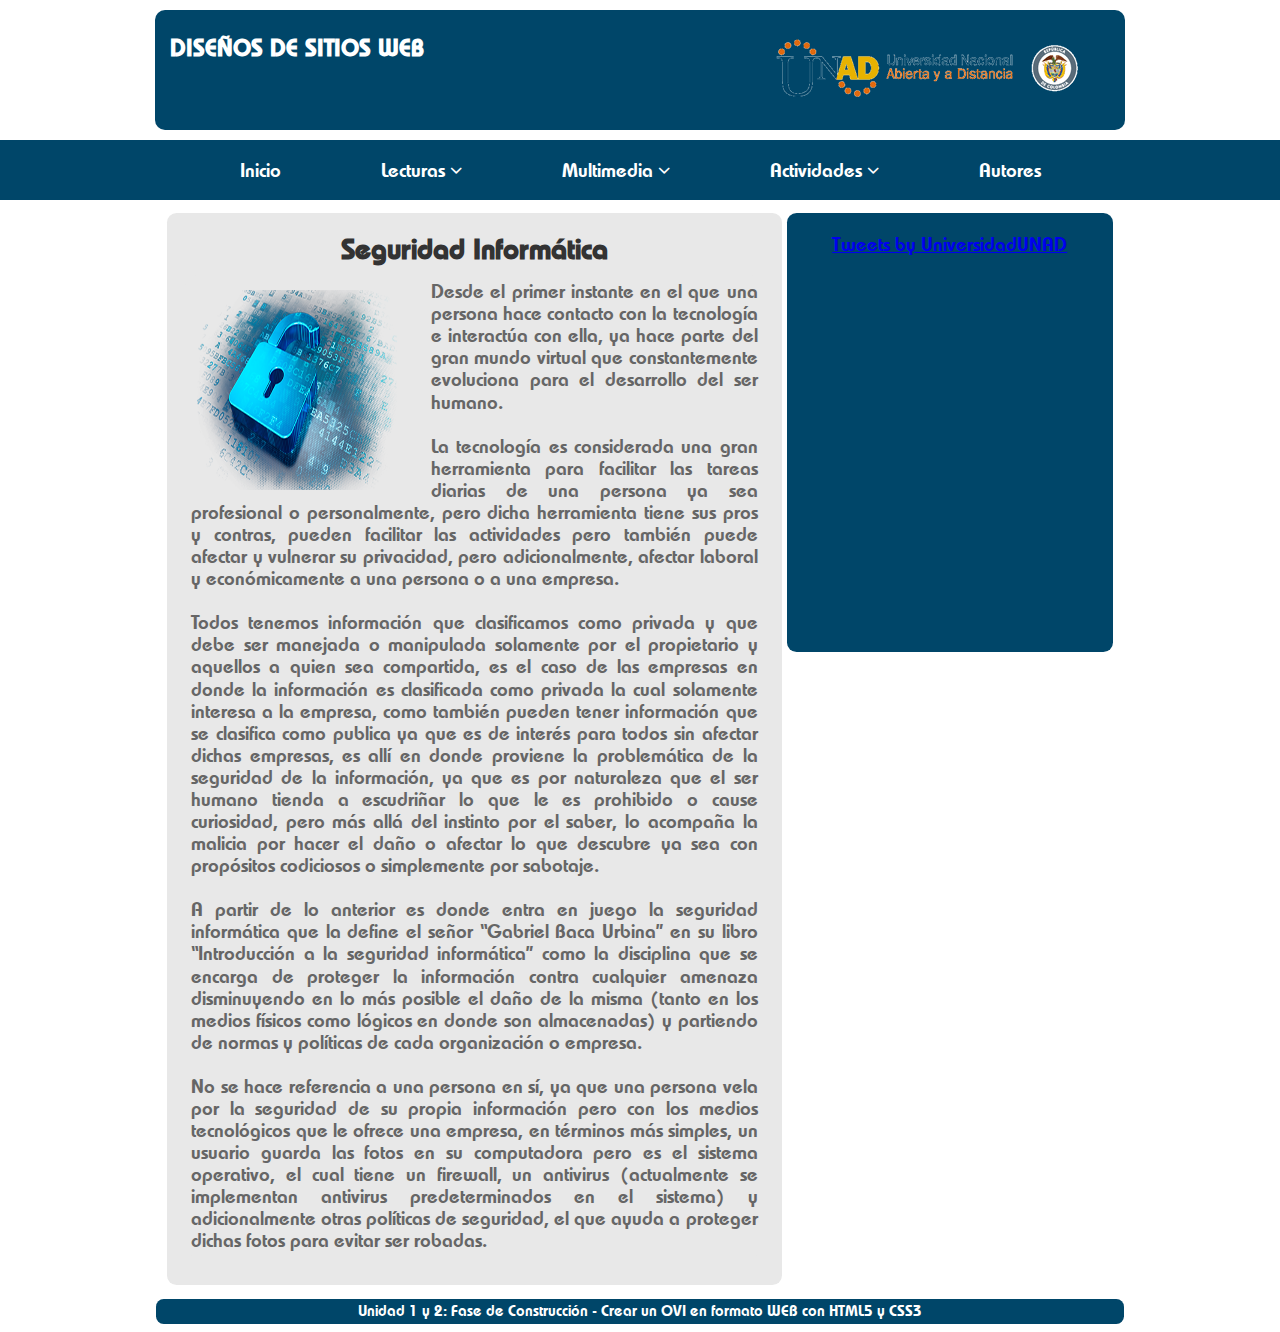
<file: seguridadinformatica.html>
<!DOCTYPE html>
<html lang="es">

<head>
	<meta charset="UTF-8">
	<title>Seguridad Informática</title>
	<link rel="stylesheet" type="text/css" href="css/normalize.css">
	<link rel="stylesheet" type="text/css" href="css/estilos.css">
	<link rel="stylesheet" href="https://cdnjs.cloudflare.com/ajax/libs/font-awesome/4.7.0/css/font-awesome.min.css">
</head>
<body>
	<header>
		<ul>
			<li class="headertext"><a href="#"><h3>DISEÑOS DE SITIOS WEB</h3></a></li>
			&nbsp;&nbsp;&nbsp;&nbsp;&nbsp;&nbsp;&nbsp;&nbsp;&nbsp;&nbsp;&nbsp;&nbsp;&nbsp;&nbsp;&nbsp;&nbsp;&nbsp;&nbsp;&nbsp;&nbsp;&nbsp;&nbsp;&nbsp;&nbsp;&nbsp;&nbsp;&nbsp;&nbsp;&nbsp;&nbsp;
			&nbsp;&nbsp;&nbsp;&nbsp;&nbsp;&nbsp;&nbsp;&nbsp;&nbsp;&nbsp;&nbsp;&nbsp;&nbsp;&nbsp;&nbsp;&nbsp;&nbsp;&nbsp;&nbsp;&nbsp;&nbsp;&nbsp;&nbsp;
			<li class="headerlogo"><a href="#"><img src="images/logoUNAD.png"/></a>
		</ul>		
	</header>
	<nav>
		<ul>
			<li><a href="index.html">Inicio</a></li>
			<li><a href="#">Lecturas <span class="fa fa-angle-down"></span></a>
				<ul>
					<li><a href="seguridadinformatica.html">Seguridad Informática</a></li>
					<li><a href="aspectosfundamentales.html">Aspectos fundamentales</a></li>
					<li><a href="vulnerabilidades.html">Vulnerabilidades</a></li>
					<li><a href="amenazasyataques.html">Amenazas y ataques</a></li>
					<li><a href="comoprotegernos.html">Como protegernos</a></li>
				</ul>
			</li>
			<li><a href="#">Multimedia <span class="fa fa-angle-down"></a>
				<ul>
					<li><a href="video1.html">Video 1</a></li>
					<li><a href="video2.html">Video 2</a></li>
				</ul>
			</li>
			<li><a href="#">Actividades <span class="fa fa-angle-down"></a>
				<ul>
					<li><a href="actividad1.html">Actividad 1</a></li>
					<li><a href="actividad2.html">Actividad 2</a></li>
					<li><a href="actividad3.html">Actividad 3</a></li>
				</ul>
			</li>
			<li><a href="autores.html">Autores</a></li>
		</ul>
	</nav>
	<section id="contenedor">
		<section id="principal">
			<h2>Seguridad Informática</h2>
			<article>
				<img id="imagenes" src="images/1.png" width="240" height="200" style="margin: 10px 0px 10px 0px;float: left; " />
				
				<p>Desde el primer instante en el que una persona hace contacto con la tecnología e interactúa con ella, ya hace parte del gran mundo virtual que constantemente evoluciona para el desarrollo del ser humano.</p><br>

				<p>La tecnología es considerada una gran herramienta para facilitar las tareas diarias de una persona ya sea profesional o personalmente, pero dicha herramienta tiene sus pros y contras, pueden facilitar las actividades pero también puede afectar y vulnerar su privacidad, pero adicionalmente, afectar laboral y económicamente a una persona o a una empresa.</p><br>

				<p>Todos tenemos información que clasificamos como privada y que debe ser manejada o manipulada solamente por el propietario y aquellos a quien sea compartida, es el caso de las empresas en donde la información es clasificada como privada la cual solamente interesa a la empresa, como también pueden tener información que se clasifica como publica ya que es de interés para todos sin afectar dichas empresas, es allí en donde proviene la problemática de la seguridad de la información, ya que es por naturaleza que el ser humano tienda a escudriñar lo que le es prohibido o cause curiosidad, pero más allá del instinto por el saber, lo acompaña la malicia por hacer el daño o afectar lo que descubre ya sea con propósitos codiciosos o simplemente por sabotaje.</p><br>

				<p>A partir de lo anterior es donde entra en juego la seguridad informática que la define el señor “Gabriel Baca Urbina” en su libro “Introducción a la seguridad informática” como la disciplina que se encarga de proteger la información contra cualquier amenaza disminuyendo en lo más posible el daño de la misma (tanto en los medios físicos como lógicos en donde son almacenadas) y partiendo de normas y políticas de cada organización o empresa.</p><br>

				<p>No se hace referencia a una persona en sí, ya que una persona vela por la seguridad de su propia información pero con los medios tecnológicos que le ofrece una empresa, en términos más simples, un usuario guarda las fotos en su computadora pero es el sistema operativo, el cual tiene un firewall, un antivirus (actualmente se implementan antivirus predeterminados en el sistema) y adicionalmente otras políticas de seguridad, el que ayuda a proteger dichas fotos para evitar ser robadas.</p> 
			</article>
		</section>
		<aside>
			<a class="twitter-timeline" href="https://twitter.com/UniversidadUNAD?ref_src=twsrc%5Etfw" width="300" height="975">Tweets by UniversidadUNAD</a> <script async src="https://platform.twitter.com/widgets.js" charset="utf-8"></script><br>

			<div id="sfcbcbadtf2hupscwbwtsmecyfk2a8blt8u"></div>
			<script type="text/javascript" src="https://counter10.allfreecounter.com/private/counter.js?c=bcbadtf2hupscwbwtsmecyfk2a8blt8u&down=async" async></script>
			<noscript><a href="https://www.contadorvisitasgratis.com" title="contador de visitas gratis"><img src="https://counter10.allfreecounter.com/private/contadorvisitasgratis.php?c=bcbadtf2hupscwbwtsmecyfk2a8blt8u" border="0" title="contador de visitas gratis" alt="contador de visitas gratis"></a></noscript>
		</aside>
	</section>
	<footer>
		Unidad 1 y 2: Fase de Construcción - Crear un OVI en formato WEB con HTML5 y CSS3
	</footer>	
	<script>src="js/jquery_3.3.1.js"</script>
	<script>src="js/modernizr-custom.js"</script>
	<script>src="js/prefixfree.js"</script>
</body>
</html>
</file>
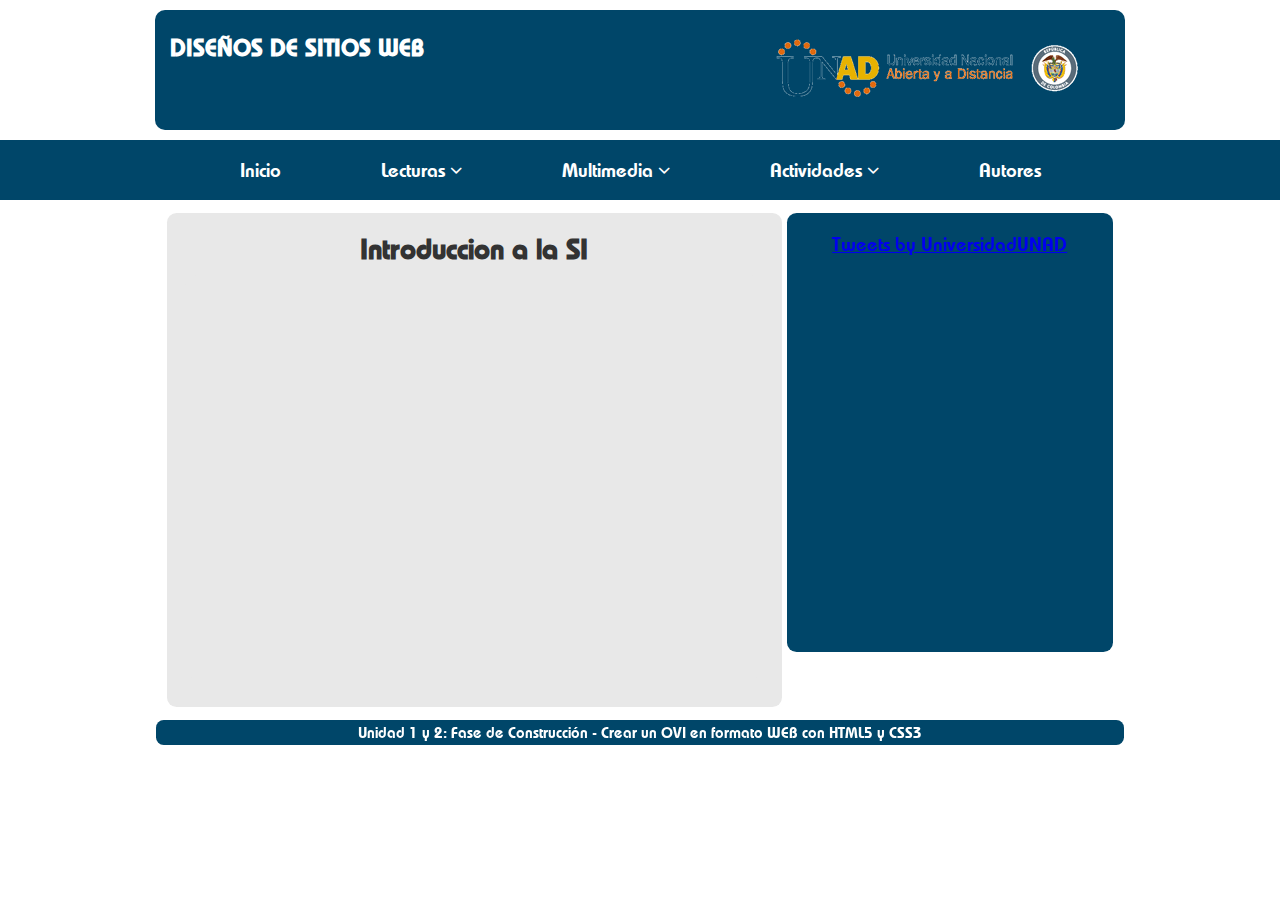
<file: video1.html>
<!DOCTYPE html>
<html lang="es">

<head>
	<meta charset="UTF-8">
	<title>Seguridad Informática</title>
	<link rel="stylesheet" type="text/css" href="css/normalize.css">
	<link rel="stylesheet" type="text/css" href="css/estilos.css">
	<link rel="stylesheet" href="https://cdnjs.cloudflare.com/ajax/libs/font-awesome/4.7.0/css/font-awesome.min.css">
</head>
<body>
	<header>
		<ul>
			<li class="headertext"><a href="#"><h3>DISEÑOS DE SITIOS WEB</h3></a></li>
			&nbsp;&nbsp;&nbsp;&nbsp;&nbsp;&nbsp;&nbsp;&nbsp;&nbsp;&nbsp;&nbsp;&nbsp;&nbsp;&nbsp;&nbsp;&nbsp;&nbsp;&nbsp;&nbsp;&nbsp;&nbsp;&nbsp;&nbsp;&nbsp;&nbsp;&nbsp;&nbsp;&nbsp;&nbsp;&nbsp;
			&nbsp;&nbsp;&nbsp;&nbsp;&nbsp;&nbsp;&nbsp;&nbsp;&nbsp;&nbsp;&nbsp;&nbsp;&nbsp;&nbsp;&nbsp;&nbsp;&nbsp;&nbsp;&nbsp;&nbsp;&nbsp;&nbsp;&nbsp;
			<li class="headerlogo"><a href="#"><img src="images/logoUNAD.png"/></a>
		</ul>		
	</header>
	<nav>
		<ul>
			<li><a href="index.html">Inicio</a></li>
			<li><a href="#">Lecturas <span class="fa fa-angle-down"></span></a>
				<ul>
					<li><a href="seguridadinformatica.html">Seguridad Informática</a></li>
					<li><a href="aspectosfundamentales.html">Aspectos fundamentales</a></li>
					<li><a href="vulnerabilidades.html">Vulnerabilidades</a></li>
					<li><a href="amenazasyataques.html">Amenazas y ataques</a></li>
					<li><a href="comoprotegernos.html">Como protegernos</a></li>
				</ul>
			</li>
			<li><a href="#">Multimedia <span class="fa fa-angle-down"></a>
				<ul>
					<li><a href="video1.html">Video 1</a></li>
					<li><a href="video2.html">Video 2</a></li>
				</ul>
			</li>
			<li><a href="#">Actividades <span class="fa fa-angle-down"></a>
				<ul>
					<li><a href="actividad1.html">Actividad 1</a></li>
					<li><a href="actividad2.html">Actividad 2</a></li>
					<li><a href="actividad3.html">Actividad 3</a></li>
				</ul>
			</li>
			<li><a href="autores.html">Autores</a></li>
		</ul>
	</nav>
	<section id="contenedor">
		<section id="principal">
			<h2>Introduccion a la SI</h2>
			<article>
				<iframe src="https://www.youtube.com/embed/Nxns7cqfMsg?rel=0&autoplay=1" frameborder="0"; encrypted-media" allowfullscreen></iframe>
			</article>
		</section>
		<aside>
			<a class="twitter-timeline" href="https://twitter.com/UniversidadUNAD?ref_src=twsrc%5Etfw" width="300" height="396">Tweets by UniversidadUNAD</a> <script async src="https://platform.twitter.com/widgets.js" charset="utf-8"></script><br>

			<div id="sfcbcbadtf2hupscwbwtsmecyfk2a8blt8u"></div>
			<script type="text/javascript" src="https://counter10.allfreecounter.com/private/counter.js?c=bcbadtf2hupscwbwtsmecyfk2a8blt8u&down=async" async></script>
			<noscript><a href="https://www.contadorvisitasgratis.com" title="contador de visitas gratis"><img src="https://counter10.allfreecounter.com/private/contadorvisitasgratis.php?c=bcbadtf2hupscwbwtsmecyfk2a8blt8u" border="0" title="contador de visitas gratis" alt="contador de visitas gratis"></a></noscript>
		</aside>
	</section>
	<footer>
		Unidad 1 y 2: Fase de Construcción - Crear un OVI en formato WEB con HTML5 y CSS3
	</footer>	
	<script>src="js/jquery_3.3.1.js"</script>
	<script>src="js/modernizr-custom.js"</script>
	<script>src="js/prefixfree.js"</script>
</body>
</html>
</file>
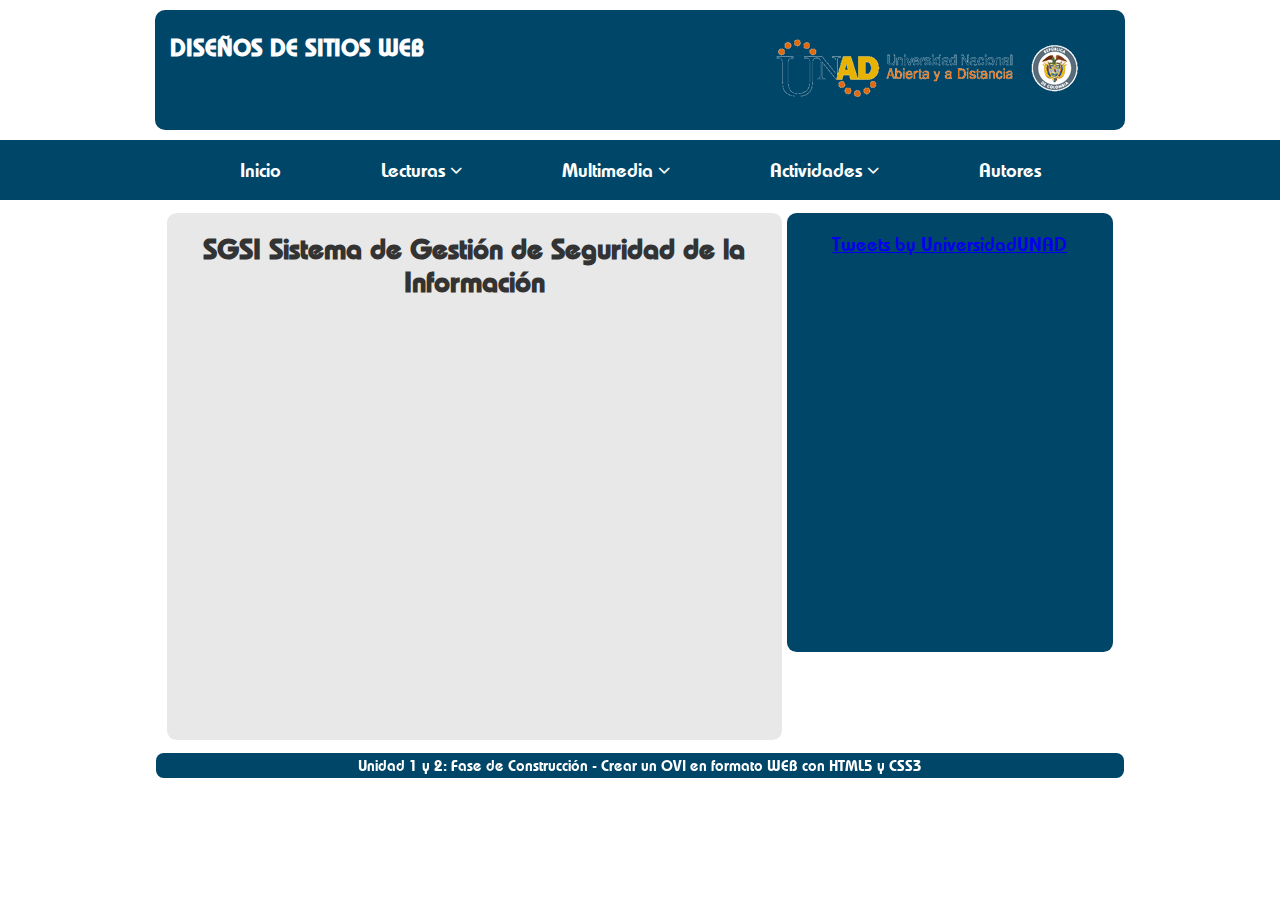
<file: video2.html>
<!DOCTYPE html>
<html lang="es">

<head>
	<meta charset="UTF-8">
	<title>Seguridad Informática</title>
	<link rel="stylesheet" type="text/css" href="css/normalize.css">
	<link rel="stylesheet" type="text/css" href="css/estilos.css">
	<link rel="stylesheet" href="https://cdnjs.cloudflare.com/ajax/libs/font-awesome/4.7.0/css/font-awesome.min.css">
</head>
<body>
	<header>
		<ul>
			<li class="headertext"><a href="#"><h3>DISEÑOS DE SITIOS WEB</h3></a></li>
			&nbsp;&nbsp;&nbsp;&nbsp;&nbsp;&nbsp;&nbsp;&nbsp;&nbsp;&nbsp;&nbsp;&nbsp;&nbsp;&nbsp;&nbsp;&nbsp;&nbsp;&nbsp;&nbsp;&nbsp;&nbsp;&nbsp;&nbsp;&nbsp;&nbsp;&nbsp;&nbsp;&nbsp;&nbsp;&nbsp;
			&nbsp;&nbsp;&nbsp;&nbsp;&nbsp;&nbsp;&nbsp;&nbsp;&nbsp;&nbsp;&nbsp;&nbsp;&nbsp;&nbsp;&nbsp;&nbsp;&nbsp;&nbsp;&nbsp;&nbsp;&nbsp;&nbsp;&nbsp;
			<li class="headerlogo"><a href="#"><img src="images/logoUNAD.png"/></a>
		</ul>		
	</header>
	<nav>
		<ul>
			<li><a href="index.html">Inicio</a></li>
			<li><a href="#">Lecturas <span class="fa fa-angle-down"></span></a>
				<ul>
					<li><a href="seguridadinformatica.html">Seguridad Informática</a></li>
					<li><a href="aspectosfundamentales.html">Aspectos fundamentales</a></li>
					<li><a href="vulnerabilidades.html">Vulnerabilidades</a></li>
					<li><a href="amenazasyataques.html">Amenazas y ataques</a></li>
					<li><a href="comoprotegernos.html">Como protegernos</a></li>
				</ul>
			</li>
			<li><a href="#">Multimedia <span class="fa fa-angle-down"></a>
				<ul>
					<li><a href="video1.html">Video 1</a></li>
					<li><a href="video2.html">Video 2</a></li>
				</ul>
			</li>
			<li><a href="#">Actividades <span class="fa fa-angle-down"></a>
				<ul>
					<li><a href="actividad1.html">Actividad 1</a></li>
					<li><a href="actividad2.html">Actividad 2</a></li>
					<li><a href="actividad3.html">Actividad 3</a></li>
				</ul>
			</li>
			<li><a href="autores.html">Autores</a></li>
		</ul>
	</nav>
	<section id="contenedor">
		<section id="principal">
			<h2>SGSI Sistema de Gestión de Seguridad de la Información</h2>
			<article>
				<iframe src="https://www.youtube.com/embed/wIe01QIFA8Q?rel=0&autoplay=1" frameborder="0"; encrypted-media" allowfullscreen></iframe>
			</article>
		</section>
		<aside>
			<a class="twitter-timeline" href="https://twitter.com/UniversidadUNAD?ref_src=twsrc%5Etfw" width="300" height="396">Tweets by UniversidadUNAD</a> <script async src="https://platform.twitter.com/widgets.js" charset="utf-8"></script><br>

			<div id="sfcbcbadtf2hupscwbwtsmecyfk2a8blt8u"></div>
			<script type="text/javascript" src="https://counter10.allfreecounter.com/private/counter.js?c=bcbadtf2hupscwbwtsmecyfk2a8blt8u&down=async" async></script>
			<noscript><a href="https://www.contadorvisitasgratis.com" title="contador de visitas gratis"><img src="https://counter10.allfreecounter.com/private/contadorvisitasgratis.php?c=bcbadtf2hupscwbwtsmecyfk2a8blt8u" border="0" title="contador de visitas gratis" alt="contador de visitas gratis"></a></noscript>
		</aside>
	</section>
	<footer>
		Unidad 1 y 2: Fase de Construcción - Crear un OVI en formato WEB con HTML5 y CSS3
	</footer>	
	<script>src="js/jquery_3.3.1.js"</script>
	<script>src="js/modernizr-custom.js"</script>
	<script>src="js/prefixfree.js"</script>
</body>
</html>
</file>
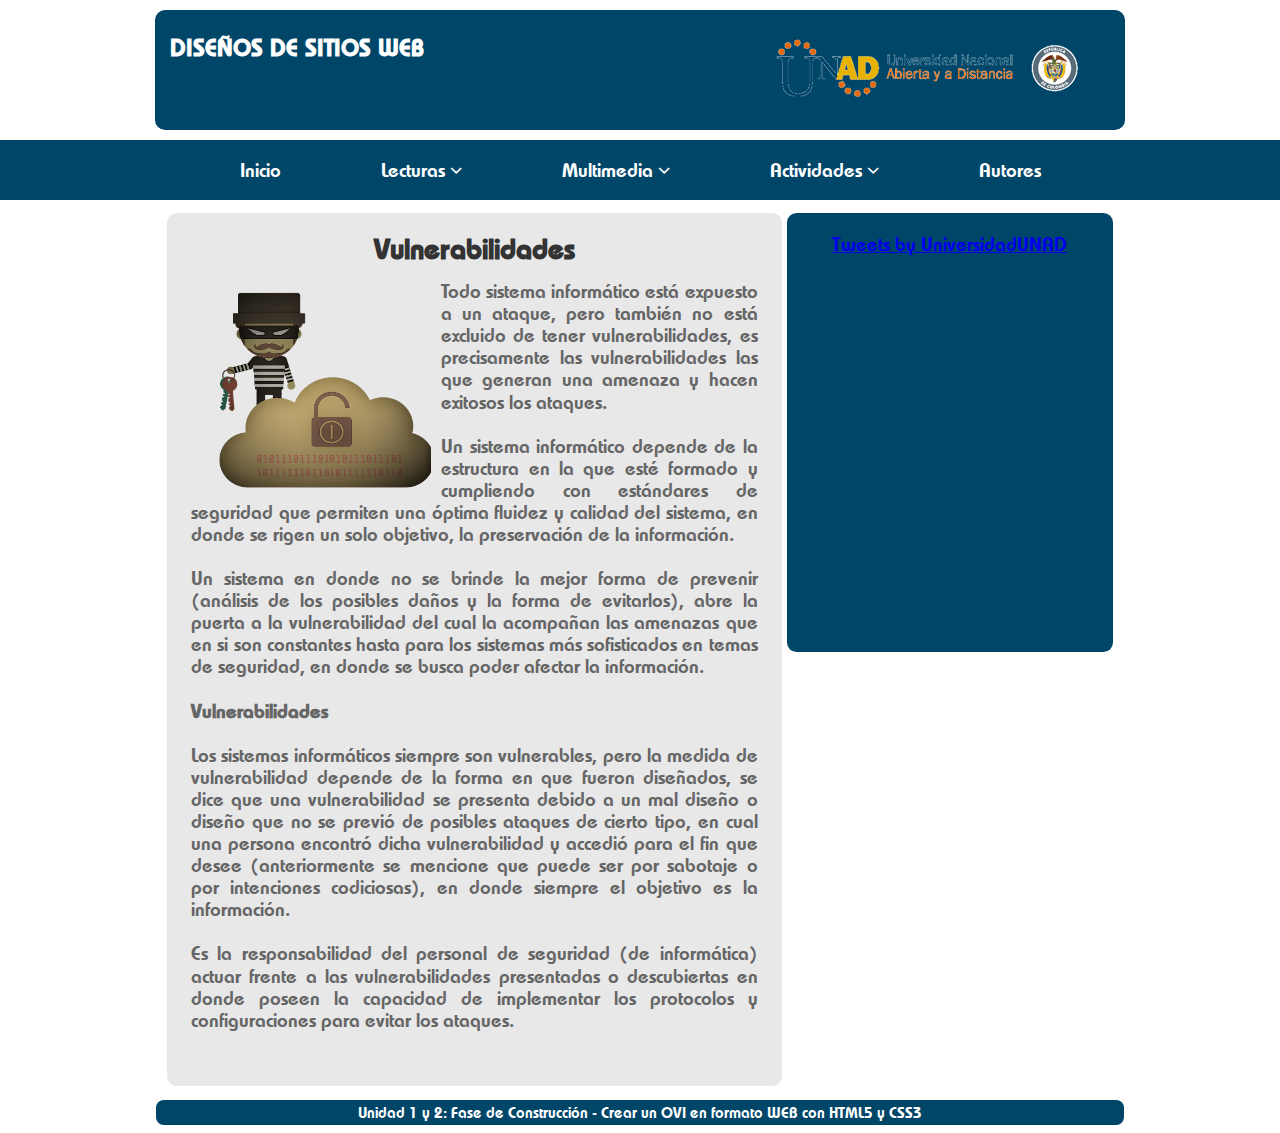
<file: vulnerabilidades.html>
<!DOCTYPE html>
<html lang="es">

<head>
	<meta charset="UTF-8">
	<title>Seguridad Informática</title>
	<link rel="stylesheet" type="text/css" href="css/normalize.css">
	<link rel="stylesheet" type="text/css" href="css/estilos.css">
	<link rel="stylesheet" href="https://cdnjs.cloudflare.com/ajax/libs/font-awesome/4.7.0/css/font-awesome.min.css">
</head>
<body>
	<header>
		<ul>
			<li class="headertext"><a href="#"><h3>DISEÑOS DE SITIOS WEB</h3></a></li>
			&nbsp;&nbsp;&nbsp;&nbsp;&nbsp;&nbsp;&nbsp;&nbsp;&nbsp;&nbsp;&nbsp;&nbsp;&nbsp;&nbsp;&nbsp;&nbsp;&nbsp;&nbsp;&nbsp;&nbsp;&nbsp;&nbsp;&nbsp;&nbsp;&nbsp;&nbsp;&nbsp;&nbsp;&nbsp;&nbsp;
			&nbsp;&nbsp;&nbsp;&nbsp;&nbsp;&nbsp;&nbsp;&nbsp;&nbsp;&nbsp;&nbsp;&nbsp;&nbsp;&nbsp;&nbsp;&nbsp;&nbsp;&nbsp;&nbsp;&nbsp;&nbsp;&nbsp;&nbsp;
			<li class="headerlogo"><a href="#"><img src="images/logoUNAD.png"/></a>
		</ul>		
	</header>
	<nav>
		<ul>
			<li><a href="index.html">Inicio</a></li>
			<li><a href="#">Lecturas <span class="fa fa-angle-down"></span></a>
				<ul>
					<li><a href="seguridadinformatica.html">Seguridad Informática</a></li>
					<li><a href="aspectosfundamentales.html">Aspectos fundamentales</a></li>
					<li><a href="vulnerabilidades.html">Vulnerabilidades</a></li>
					<li><a href="amenazasyataques.html">Amenazas y ataques</a></li>
					<li><a href="comoprotegernos.html">Como protegernos</a></li>
				</ul>
			</li>
			<li><a href="#">Multimedia <span class="fa fa-angle-down"></a>
				<ul>
					<li><a href="video1.html">Video 1</a></li>
					<li><a href="video2.html">Video 2</a></li>
				</ul>
			</li>
			<li><a href="#">Actividades <span class="fa fa-angle-down"></a>
				<ul>
					<li><a href="actividad1.html">Actividad 1</a></li>
					<li><a href="actividad2.html">Actividad 2</a></li>
					<li><a href="actividad3.html">Actividad 3</a></li>
				</ul>
			</li>
			<li><a href="autores.html">Autores</a></li>
		</ul>
	</nav>
	<section id="contenedor">
		<section id="principal">
			<h2>Vulnerabilidades</h2>
			<article>
				<img id="imagenes" src="images/3.png" width="240" height="200" style="margin: 10px 10px 10px 0px;float: left; " />
				<p>Todo sistema informático está expuesto a un ataque, pero también no está excluido de tener vulnerabilidades, es precisamente las vulnerabilidades las que generan una amenaza y hacen exitosos los ataques.</p><br>
				<p>Un sistema informático depende de la estructura en la que esté formado y cumpliendo con estándares de seguridad que permiten una óptima fluidez y calidad del sistema, en donde se rigen un solo objetivo, la preservación de la información.</p><br>
				<p>Un sistema en donde no se brinde la mejor forma de prevenir (análisis de los posibles daños y la forma de evitarlos), abre la puerta a la vulnerabilidad del cual la acompañan las amenazas que en si son constantes hasta para los sistemas más sofisticados en temas de seguridad, en donde se busca poder afectar la información.</p><br>
				<strong id="negrita"><p id="p-titulo1">Vulnerabilidades</strong><br><br>
				<p>Los sistemas informáticos siempre son vulnerables, pero la medida de vulnerabilidad depende de la forma en que fueron diseñados, se dice que una vulnerabilidad se presenta debido a un mal diseño o diseño que no se previó de posibles ataques de cierto tipo, en cual una persona encontró dicha vulnerabilidad y accedió para el fin que desee (anteriormente se mencione que puede ser por sabotaje o por intenciones codiciosas), en donde siempre el objetivo es la información.</p><br>
				<p>Es la responsabilidad del personal de seguridad (de informática) actuar frente a las vulnerabilidades presentadas o descubiertas en donde poseen la capacidad de implementar los protocolos y configuraciones para evitar los ataques.</p><br>


			</article>
		</section>
		<aside>
			<a class="twitter-timeline" href="https://twitter.com/UniversidadUNAD?ref_src=twsrc%5Etfw" width="300" height="820">Tweets by UniversidadUNAD</a> <script async src="https://platform.twitter.com/widgets.js" charset="utf-8"></script><br>

			<div id="sfcbcbadtf2hupscwbwtsmecyfk2a8blt8u"></div>
			<script type="text/javascript" src="https://counter10.allfreecounter.com/private/counter.js?c=bcbadtf2hupscwbwtsmecyfk2a8blt8u&down=async" async></script>
			<noscript><a href="https://www.contadorvisitasgratis.com" title="contador de visitas gratis"><img src="https://counter10.allfreecounter.com/private/contadorvisitasgratis.php?c=bcbadtf2hupscwbwtsmecyfk2a8blt8u" border="0" title="contador de visitas gratis" alt="contador de visitas gratis"></a></noscript>
		</aside>
	</section>
	<footer>
		Unidad 1 y 2: Fase de Construcción - Crear un OVI en formato WEB con HTML5 y CSS3
	</footer>	
	<script>src="js/jquery_3.3.1.js"</script>
	<script>src="js/modernizr-custom.js"</script>
	<script>src="js/prefixfree.js"</script>
</body>
</html>
</file>
<file: css/estilos.css>
*{
	padding: 0;
	margin: 0;
}

@font-face{

	font-family: Bauhaus_Demi;
	src: url("../fonts/Bauhaus_Demi.ttf") format("truetype");
	font-style: normal;
	font-weight: normal;
}

body{
	font-family: Bauhaus_Demi;
	color: #ffffff;
	font-size: 1.2em;
}

header{
	font-family: Bauhaus_Demi;
	background: #004669;
	border-radius: 0.5em;
	margin: 0.5em auto;
	max-width: 960px;
	padding: 0.25em;
	text-align: center;
	font-size: 20px;
}

footer{
	background: #004669;
	border-radius: 0.5em;
	margin: 0.5em auto;
	max-width: 960px;
	padding: 0.25em;
	text-align: center;
	font-size: 0.8em;
}


section#contenedor{
	margin: 0.5em auto;
	max-width: 960px;
	padding: 0;
	text-align: center;
}

section#principal,aside{
	background: #E8E8E8;
	border-radius: 0.5em;
	display: inline-block;
	margin: 0.2em auto;
	max-width: 960px;
	min-height: 400px;
	vertical-align: top;
	width: 60%;
	color: #333;
	padding: 1em;

}

article{
	background: #E8E8E8;
	border-radius: 0.5em;
	min-height: 360px;
	padding: 0.25em;
	margin: 0.5em auto;
	color: #666;
}

iframe{
	border-radius: 0.5em;
	min-height: 360px;
	padding: 0.25em;
	margin: 0.5em auto;
	width: 95%;
	
}

aside{
	background: #004669;
	width: 30%;
	font-size: 1em;
	color: #ffffff;
}

h2{
	font-size: 1.5em;
}

strong#negrita{
	font-size: 1em;
}

p{
	text-align: justify;
	font-size: 1em;
}

p#p-titulo1{
	text-align: justify;
	font-size: 1em;
}

/* barras de menu */

nav {
	width: auto;
	height: 60px;
	background: #004669;
	display: flex;
	justify-content: center;
}

nav ul {
	display: flex;
	list-style: none;
}

nav ul li a {
	display: block;
	padding: 19px 50px;
	color: #fff;
	text-decoration: none;
}

nav ul li a:hover {
	background: #e7b200;
	color: #333;
}

nav ul ul{
	visibility: hidden;
	position: absolute;
	top: 190px;
	display: block;
	background: #e7b200;
	transform: translateX(30%);
	opacity: 0;
	transition: all 1s
}

nav ul li a span{
	transition: all .6s
}

nav ul li a:hover span{
	transform: translateY(10px);
	opacity: 0;
}

nav ul li:hover ul{
	visibility: visible;
	opacity: 1;
	transform: translateX(0%);
}

header {
	width: auto;
	height: 110px;
	background: #004669;
	display: flex;
}

header ul {
	display: flex;
	list-style: none;
}

header ul li a {
	display: block;
	padding: 20px 90px;
	color: #fff;
	text-decoration: none;
}


header ul li.headertext a {
	display: block;
	padding: 20px 10px;
	color: #fff;
	text-decoration: none;
	
}


header ul li.headerlogo a {
	display: block;
	padding: 20px 10px;
	color: #fff;
	text-decoration: none;
	justify-content: flex-end;
}*/

/*fin barras de menu */

/* imagenes */

.dropshadow {
	float:left;
	clear:left;
	background: url(imagenes/shadowAlpha.png) no-repeat bottom right !important;
	background: url(imagenes/shadow.gif) no-repeat bottom right;
	margin: 10px 0 10px 10px !important;
	margin: 10px 0 10px 5px;
	padding: 0.25px;
}

.innerbox {

	bottom:6px;
	right: 6px;
	margin: 0px 0px 0px 0px;
}

/* fin imagenes */

/* Estilo de la sopa de letras */

#juego {
	border-radius: 0.5em;
	min-height: 360px;
	padding: 0.25em;
	margin: 0.5em auto;
	width: 95%;
}

#juego div {

	background: #005883;
 	width: 100%;
  	margin: 0 auto;
}


#juego .puzzleSquare {

	font-family: Bauhaus_Demi;
	color: #FFFFFF;
  	height: 30px;
  	width: 30px;
  	text-transform: uppercase;
 	background-color: #005883;
  	border: 0;
  
}

button::-moz-focus-inner {
  border: 0;
}


#juego .selected {
  background-color: orange;
}


#juego .found {
  background-color: red;
  color: white;
}

#juego .solved {
  background-color: purple;
  color: white;
}


#juego .complete {
  background-color: green;
}

/* Estilo de las letras a buscar */

#contenedor{

	border-radius: 0.5em;
	min-height: 360px;
	padding: 0.25em;
	margin: 0.5em auto;
	width: 95%;
 
}
#Palabras {
	
	
	padding-top: 0px;
  	-moz-column-count: 1;
  	-moz-column-gap: 20px;
  	-webkit-column-count: 1;
 	 -webkit-column-gap: 10px;
 	 column-count: 1;
  	column-gap: 20px;
  	width: 40%px;
}

#Palabras ul {
  list-style-type: none;
}

#Palabras li {
  padding: 3px 0;
  font-family: Bauhaus_Demi;
  color: #000000;
}


#Palabras .wordFound {
  text-decoration: line-through;
  color: gray;
}

/* Estilo del botón resolver */
#solve {

	font-size: 120%;
  margin: 0 20px;
}

/* Estilo del botón recargar */
#renew{

	font-size: 120%;
  	margin: 0 20px;
}
</file>
